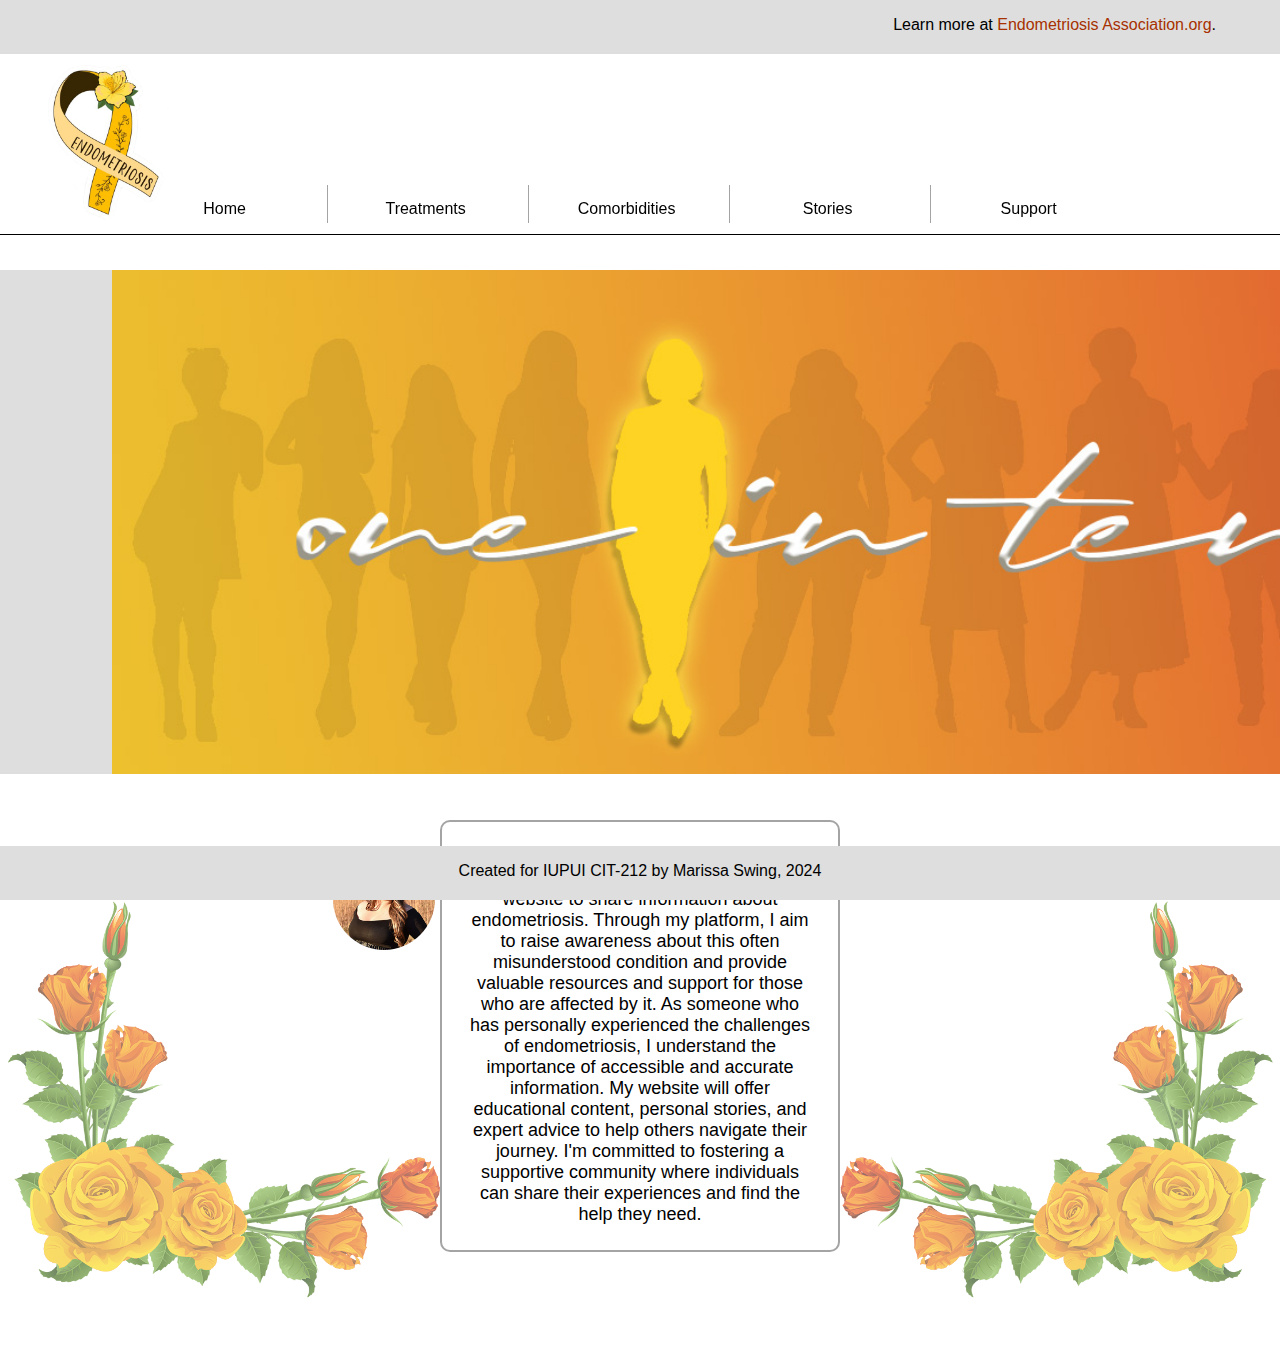
<file: index.html>
<!DOCTYPE html>
<html lang="en">
<head>
    <meta charset="UTF-8">
    <meta name="viewport" content="width=device-width, initial-scale=1.0">
    <title>Endometriosis</title>
    <link rel="stylesheet" href="endo.css">
    <script src="endoscript.js" defer></script>
    <script src="lib/jquery-3.7.1.js"></script>
</head>
<body>

    <div id="top-bar">

        <p>Learn more at <a href="https://endometriosisassn.org/" alt="Link to Endometriosis Association.org">Endometriosis Association.org</a>.</p>

    </div>

    <header>

        <img src="img/logo.png" alt="Endometriosis ribbon" id="id-logo">

        <nav class="main-nav">

            <ul>

                <li style="text-align: center; border: none;"><a href="index.html" alt="Home page link">Home</a></li>
                <li style="text-align: center"><a href="treatments.html" alt="Treatments page link">Treatments</a></li>
                <li style="text-align: center"><a href="comorb.html" alt="Comorbidities page link">Comorbidities</a></li>
                <li style="text-align: center"><a href="stories.html" alt="Stories page link">Stories</a></li>
                <li style="text-align: center"><a href="support.html" alt="Support page link">Support</a></li>

            </ul>

        </nav>

    </header>

    <section id="banners">

        <img src="img/banner.jpg" alt="1 in 10 banner" id="top-banner">
        <img src="img/banner2.jpg" alt="Pain is not normal banner" id="not-normal">

    </section>

    <div id="background"></div>

    <section id="get-to-know-me">

        <img src="img/people/mswing.jpg" alt="Marissa Swing" class="profile">

        <p class="details">I'm Marissa Swing, a dedicated advocate for women's health, and I'm creating this website to share information about endometriosis. Through my platform, I aim to raise awareness about this often misunderstood condition and provide valuable resources and support for those who are affected by it. As someone who has personally experienced the challenges of endometriosis, I understand the importance of accessible and accurate information. My website will offer educational content, personal stories, and expert advice to help others navigate their journey. I'm committed to fostering a supportive community where individuals can share their experiences and find the help they need.</p>

        <img src="img/roses-clipart.png" alt="yellow rose background" class="left-back">

        <img src="img/roses-clipart-right.png" alt="yellow rose background" class="right-back">

    </section>

    <footer>

        <p>Created for IUPUI CIT-212 by Marissa Swing, 2024</p>

    </footer>
    
</body>
</html>
</file>
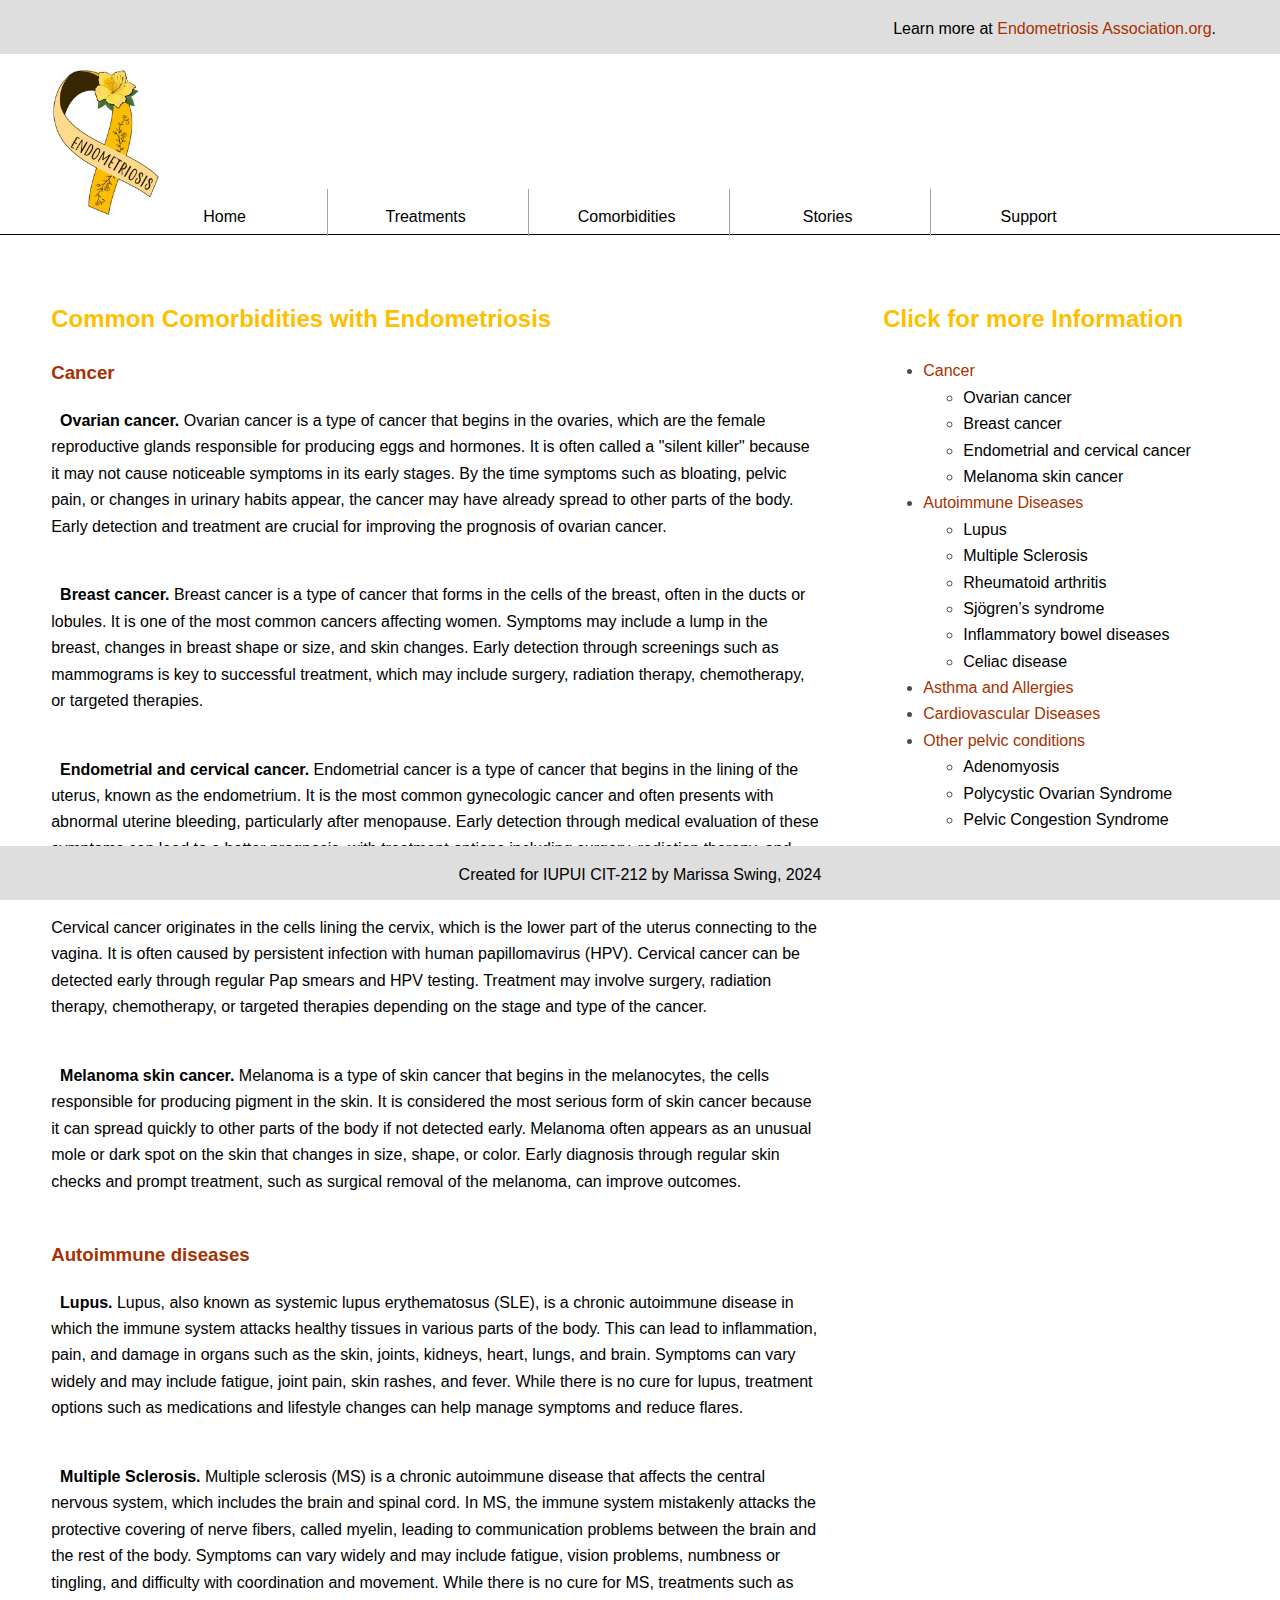
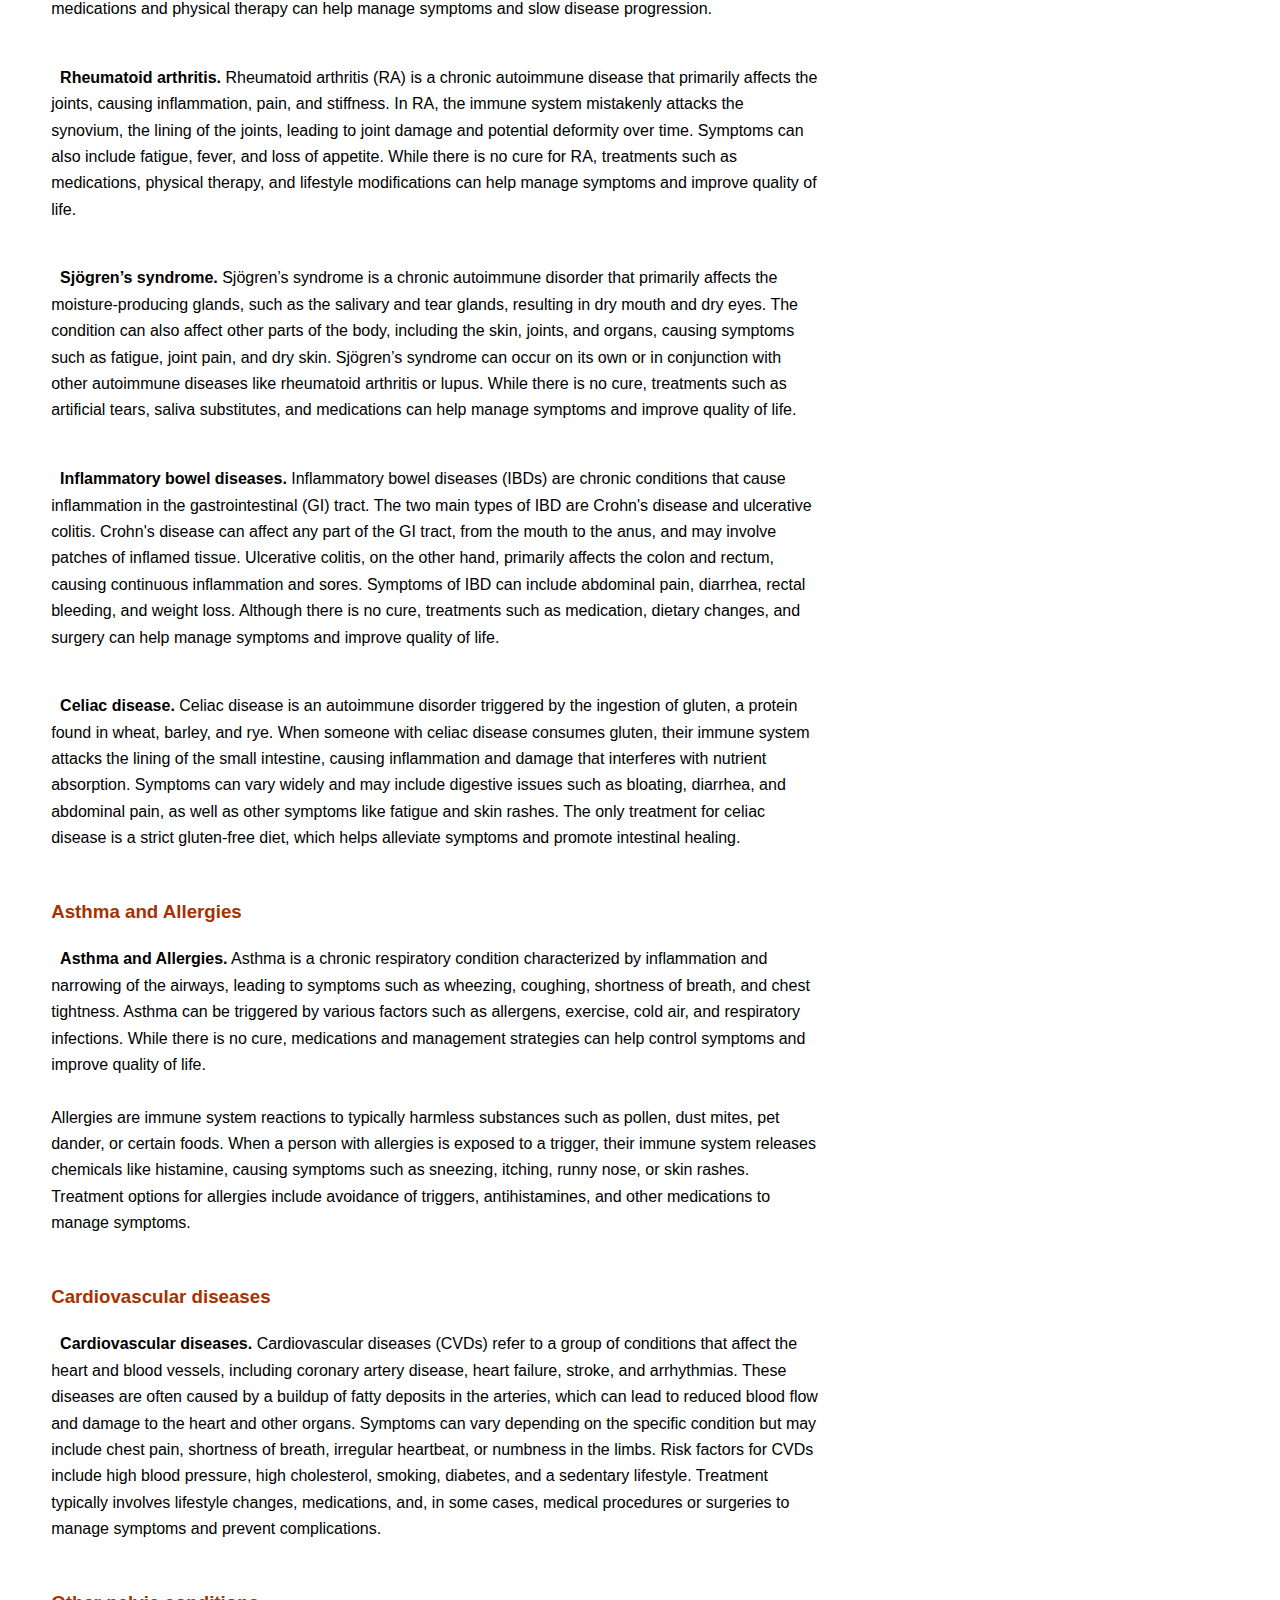
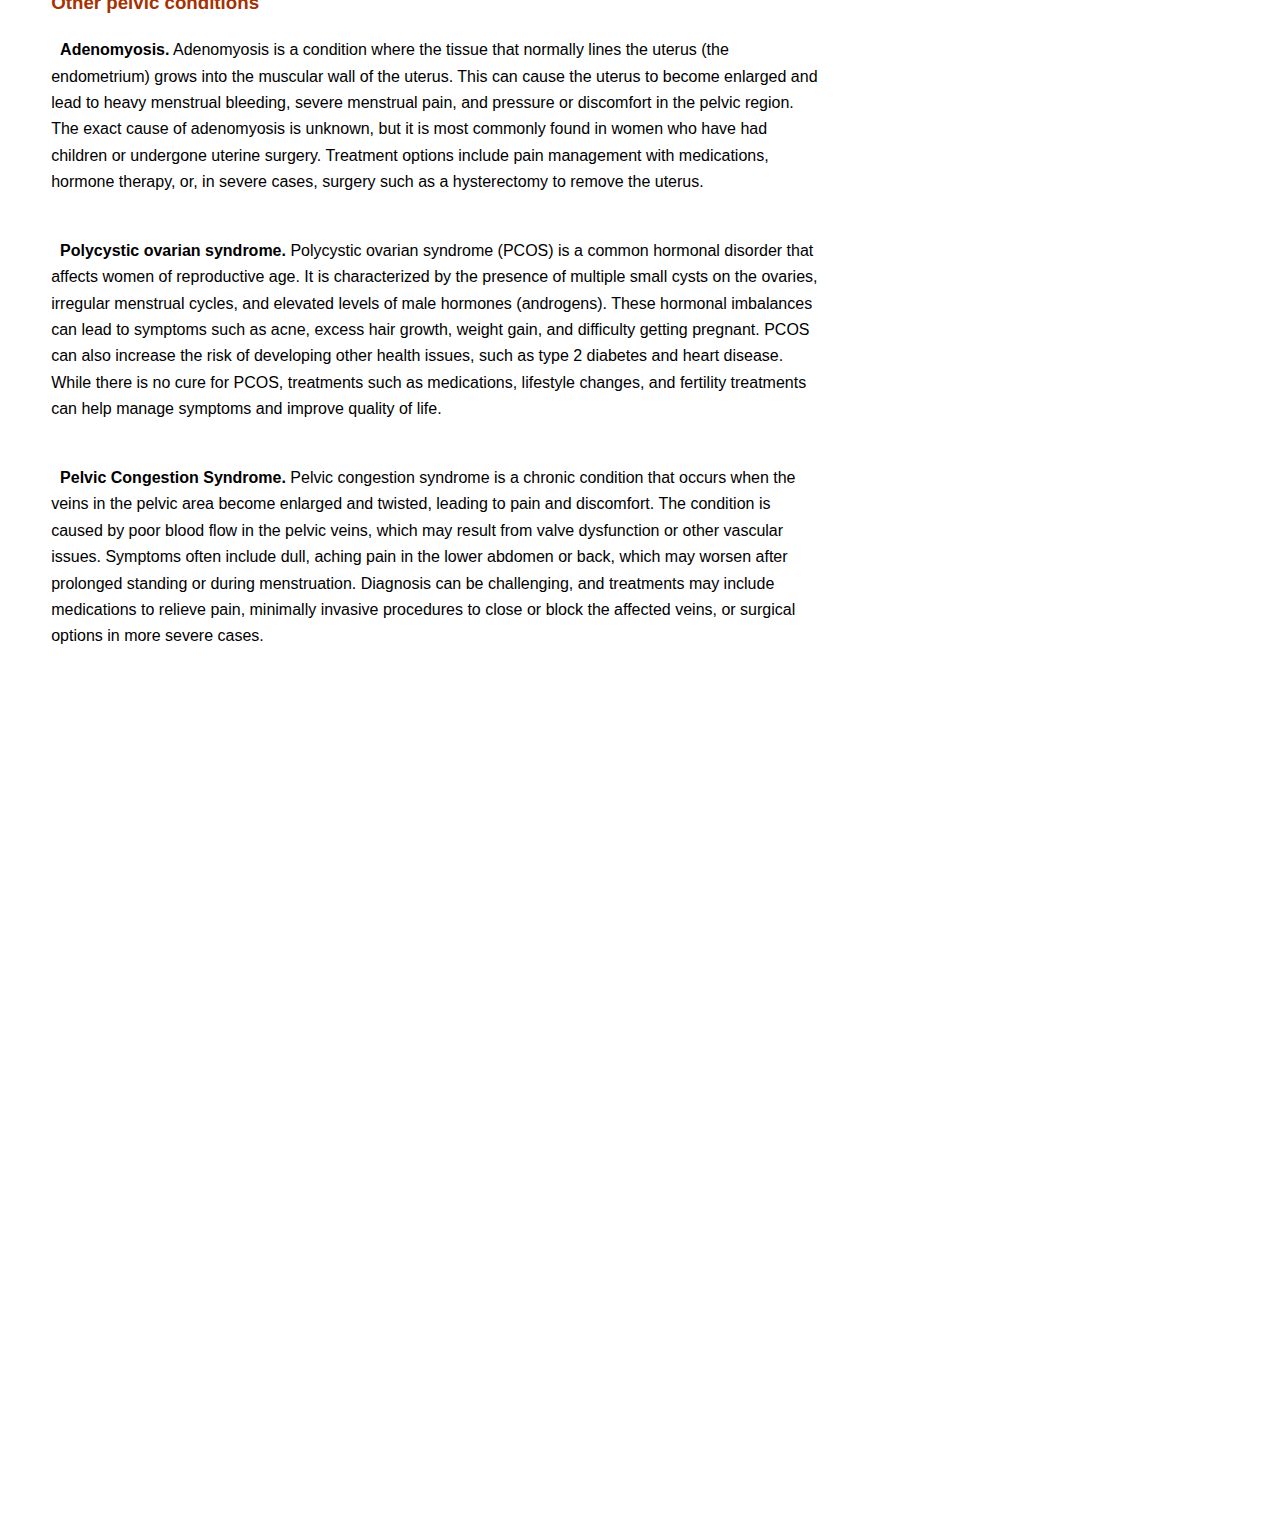
<file: comorb.html>
<!DOCTYPE html>
<html lang="en">
<head>
    <meta charset="UTF-8">
    <meta name="viewport" content="width=device-width, initial-scale=1.0">
    <title>Endometriosis</title>
    <link rel="stylesheet" href="endo.css">
    <script src="endoscript.js" defer></script>
    <script src="lib/jquery-3.7.1.js"></script>
    <style>

        body {

            line-height: 1.65;

        }

    </style>
</head>
<body>

    <div id="top-bar">

        <p>Learn more at <a href="https://endometriosisassn.org/" alt="Link to Endometriosis Association.org">Endometriosis Association.org</a>.</p>

    </div>

    <header>

        <img src="img/logo.png" alt="Endometriosis ribbon" id="id-logo">

        <nav class="main-nav">

            <ul>

                <li style="text-align: center; border: none;"><a href="index.html" alt="Home page link">Home</a></li>
                <li style="text-align: center"><a href="treatments.html" alt="Treatments page link">Treatments</a></li>
                <li style="text-align: center"><a href="comorb.html" alt="Comorbidities page link">Comorbidities</a></li>
                <li style="text-align: center"><a href="stories.html" alt="Stories page link">Stories</a></li>
                <li style="text-align: center"><a href="support.html" alt="Support page link">Support</a></li>

            </ul>

        </nav>

    </header>

    <section id="info-section">

        <article class="information">

            <h2 class="main-art-head">Common Comorbidities with Endometriosis</h2>

            <h3 class="info-head" id="cancer">Cancer</h3>

            <p id="a">&nbsp;&nbsp;<b>Ovarian cancer.</b> Ovarian cancer is a type of cancer that begins in the ovaries, which are the female reproductive glands responsible for producing eggs and hormones. It is often called a "silent killer" because it may not cause noticeable symptoms in its early stages. By the time symptoms such as bloating, pelvic pain, or changes in urinary habits appear, the cancer may have already spread to other parts of the body. Early detection and treatment are crucial for improving the prognosis of ovarian cancer.<br><br></p>
            <p id="b">&nbsp;&nbsp;<b>Breast cancer.</b> Breast cancer is a type of cancer that forms in the cells of the breast, often in the ducts or lobules. It is one of the most common cancers affecting women. Symptoms may include a lump in the breast, changes in breast shape or size, and skin changes. Early detection through screenings such as mammograms is key to successful treatment, which may include surgery, radiation therapy, chemotherapy, or targeted therapies.<br><br></p>
            <p id="c">&nbsp;&nbsp;<b>Endometrial and cervical cancer.</b> Endometrial cancer is a type of cancer that begins in the lining of the uterus, known as the endometrium. It is the most common gynecologic cancer and often presents with abnormal uterine bleeding, particularly after menopause. Early detection through medical evaluation of these symptoms can lead to a better prognosis, with treatment options including surgery, radiation therapy, and hormone therapy.<br>
                
                <br>Cervical cancer originates in the cells lining the cervix, which is the lower part of the uterus connecting to the vagina. It is often caused by persistent infection with human papillomavirus (HPV). Cervical cancer can be detected early through regular Pap smears and HPV testing. Treatment may involve surgery, radiation therapy, chemotherapy, or targeted therapies depending on the stage and type of the cancer.<br><br></p>
            
            <p id="d">&nbsp;&nbsp;<b>Melanoma skin cancer.</b> Melanoma is a type of skin cancer that begins in the melanocytes, the cells responsible for producing pigment in the skin. It is considered the most serious form of skin cancer because it can spread quickly to other parts of the body if not detected early. Melanoma often appears as an unusual mole or dark spot on the skin that changes in size, shape, or color. Early diagnosis through regular skin checks and prompt treatment, such as surgical removal of the melanoma, can improve outcomes.<br><br></p>

            <h3 class="info-head" id="autoimm">Autoimmune diseases</h3>

            <p id="e">&nbsp;&nbsp;<b>Lupus.</b> Lupus, also known as systemic lupus erythematosus (SLE), is a chronic autoimmune disease in which the immune system attacks healthy tissues in various parts of the body. This can lead to inflammation, pain, and damage in organs such as the skin, joints, kidneys, heart, lungs, and brain. Symptoms can vary widely and may include fatigue, joint pain, skin rashes, and fever. While there is no cure for lupus, treatment options such as medications and lifestyle changes can help manage symptoms and reduce flares.<br><br></p>
            <p id="f">&nbsp;&nbsp;<b>Multiple Sclerosis.</b> Multiple sclerosis (MS) is a chronic autoimmune disease that affects the central nervous system, which includes the brain and spinal cord. In MS, the immune system mistakenly attacks the protective covering of nerve fibers, called myelin, leading to communication problems between the brain and the rest of the body. Symptoms can vary widely and may include fatigue, vision problems, numbness or tingling, and difficulty with coordination and movement. While there is no cure for MS, treatments such as medications and physical therapy can help manage symptoms and slow disease progression.<br><br></p>
            <p id="g">&nbsp;&nbsp;<b>Rheumatoid arthritis.</b> Rheumatoid arthritis (RA) is a chronic autoimmune disease that primarily affects the joints, causing inflammation, pain, and stiffness. In RA, the immune system mistakenly attacks the synovium, the lining of the joints, leading to joint damage and potential deformity over time. Symptoms can also include fatigue, fever, and loss of appetite. While there is no cure for RA, treatments such as medications, physical therapy, and lifestyle modifications can help manage symptoms and improve quality of life.<br><br></p>
            <p id="h">&nbsp;&nbsp;<b>Sjögren’s syndrome.</b> Sjögren’s syndrome is a chronic autoimmune disorder that primarily affects the moisture-producing glands, such as the salivary and tear glands, resulting in dry mouth and dry eyes. The condition can also affect other parts of the body, including the skin, joints, and organs, causing symptoms such as fatigue, joint pain, and dry skin. Sjögren’s syndrome can occur on its own or in conjunction with other autoimmune diseases like rheumatoid arthritis or lupus. While there is no cure, treatments such as artificial tears, saliva substitutes, and medications can help manage symptoms and improve quality of life.<br><br></p>
            <p id="i">&nbsp;&nbsp;<b>Inflammatory bowel diseases.</b> Inflammatory bowel diseases (IBDs) are chronic conditions that cause inflammation in the gastrointestinal (GI) tract. The two main types of IBD are Crohn's disease and ulcerative colitis. Crohn's disease can affect any part of the GI tract, from the mouth to the anus, and may involve patches of inflamed tissue. Ulcerative colitis, on the other hand, primarily affects the colon and rectum, causing continuous inflammation and sores. Symptoms of IBD can include abdominal pain, diarrhea, rectal bleeding, and weight loss. Although there is no cure, treatments such as medication, dietary changes, and surgery can help manage symptoms and improve quality of life.<br><br></p>
            <p id="j">&nbsp;&nbsp;<b>Celiac disease.</b> Celiac disease is an autoimmune disorder triggered by the ingestion of gluten, a protein found in wheat, barley, and rye. When someone with celiac disease consumes gluten, their immune system attacks the lining of the small intestine, causing inflammation and damage that interferes with nutrient absorption. Symptoms can vary widely and may include digestive issues such as bloating, diarrhea, and abdominal pain, as well as other symptoms like fatigue and skin rashes. The only treatment for celiac disease is a strict gluten-free diet, which helps alleviate symptoms and promote intestinal healing.<br><br></p>

            <h3 class="info-head" id="asthall">Asthma and Allergies</h3>

            <p>&nbsp;&nbsp;<b>Asthma and Allergies.</b> Asthma is a chronic respiratory condition characterized by inflammation and narrowing of the airways, leading to symptoms such as wheezing, coughing, shortness of breath, and chest tightness. Asthma can be triggered by various factors such as allergens, exercise, cold air, and respiratory infections. While there is no cure, medications and management strategies can help control symptoms and improve quality of life.<br>

                <br>Allergies are immune system reactions to typically harmless substances such as pollen, dust mites, pet dander, or certain foods. When a person with allergies is exposed to a trigger, their immune system releases chemicals like histamine, causing symptoms such as sneezing, itching, runny nose, or skin rashes. Treatment options for allergies include avoidance of triggers, antihistamines, and other medications to manage symptoms.<br><br></p>

            <h3 class="info-head" id="cardio">Cardiovascular diseases</h3>

            <p>&nbsp;&nbsp;<b>Cardiovascular diseases.</b> Cardiovascular diseases (CVDs) refer to a group of conditions that affect the heart and blood vessels, including coronary artery disease, heart failure, stroke, and arrhythmias. These diseases are often caused by a buildup of fatty deposits in the arteries, which can lead to reduced blood flow and damage to the heart and other organs. Symptoms can vary depending on the specific condition but may include chest pain, shortness of breath, irregular heartbeat, or numbness in the limbs. Risk factors for CVDs include high blood pressure, high cholesterol, smoking, diabetes, and a sedentary lifestyle. Treatment typically involves lifestyle changes, medications, and, in some cases, medical procedures or surgeries to manage symptoms and prevent complications.<br><br></p>

            <h3 class="info-head" id="pelvicother">Other pelvic conditions</h3>

            <p id="k">&nbsp;&nbsp;<b>Adenomyosis.</b> Adenomyosis is a condition where the tissue that normally lines the uterus (the endometrium) grows into the muscular wall of the uterus. This can cause the uterus to become enlarged and lead to heavy menstrual bleeding, severe menstrual pain, and pressure or discomfort in the pelvic region. The exact cause of adenomyosis is unknown, but it is most commonly found in women who have had children or undergone uterine surgery. Treatment options include pain management with medications, hormone therapy, or, in severe cases, surgery such as a hysterectomy to remove the uterus.<br><br></p>
            <p id="l">&nbsp;&nbsp;<b>Polycystic ovarian syndrome.</b> Polycystic ovarian syndrome (PCOS) is a common hormonal disorder that affects women of reproductive age. It is characterized by the presence of multiple small cysts on the ovaries, irregular menstrual cycles, and elevated levels of male hormones (androgens). These hormonal imbalances can lead to symptoms such as acne, excess hair growth, weight gain, and difficulty getting pregnant. PCOS can also increase the risk of developing other health issues, such as type 2 diabetes and heart disease. While there is no cure for PCOS, treatments such as medications, lifestyle changes, and fertility treatments can help manage symptoms and improve quality of life.<br><br></p>
            <p id="m">&nbsp;&nbsp;<b>Pelvic Congestion Syndrome.</b> Pelvic congestion syndrome is a chronic condition that occurs when the veins in the pelvic area become enlarged and twisted, leading to pain and discomfort. The condition is caused by poor blood flow in the pelvic veins, which may result from valve dysfunction or other vascular issues. Symptoms often include dull, aching pain in the lower abdomen or back, which may worsen after prolonged standing or during menstruation. Diagnosis can be challenging, and treatments may include medications to relieve pain, minimally invasive procedures to close or block the affected veins, or surgical options in more severe cases.<br><br></p>

        </article>

        <aside class="linked-lists">

            <h2 class="main-art-head">Click for more Information</h2>
    
            <ul class="main-list">
    
                <li><a href="#cancer" class="red-links">Cancer</a></li>
                    <ul class="sub-list">
    
                        <li><a href="#a" class="black-links">Ovarian cancer</a></li>
    
                        <li><a href="#b" class="black-links">Breast cancer</a></li>

                        <li><a href="#c" class="black-links">Endometrial and cervical cancer</a></li>
    
                        <li><a href="#d" class="black-links">Melanoma skin cancer</a></li>
    
                    </ul>
    
                <li><a href="#autoimm" class="red-links">Autoimmune Diseases</a></li>
                    <ul class="sub-list">
    
                        <li><a href="#e" class="black-links">Lupus</a></li>
    
                        <li><a href="#f" class="black-links">Multiple Sclerosis</a></li>
    
                        <li><a href="#g" class="black-links">Rheumatoid arthritis</a></li>

                        <li><a href="#h" class="black-links">Sjögren’s syndrome</a></li>
    
                        <li><a href="#i" class="black-links">Inflammatory bowel diseases</a></li>
    
                        <li><a href="#j" class="black-links">Celiac disease</a></li>
    
                    </ul>
    
                <li><a href="#asthall" class="red-links">Asthma and Allergies</a></li>
    
                <li><a href="#cardio" class="red-links">Cardiovascular Diseases</a></li>

                <li><a href="#pelvicother" class="red-links">Other pelvic conditions</a></li>
                    <ul class="sub-list">

                        <li><a href="#k" class="black-links">Adenomyosis</a></li>

                        <li><a href="#l" class="black-links">Polycystic Ovarian Syndrome</a></li>

                        <li><a href="#m" class="black-links">Pelvic Congestion Syndrome</a></li>

                    </ul>
    
            </ul>
    
        </aside>
    
        <button onclick="topFunction()" id="topBtn" title="Go to top">Back to Top</button>

    </section>

    <footer>

        <p>Created for IUPUI CIT-212 by Marissa Swing, 2024</p>

    </footer>

    <script>

        let topButton = document.getElementById("topBtn");

        window.onscroll = function() {scrollFunction()};

        function scrollFunction() {
            if (document.body.scrollTop > 300 || document.documentElement.scrollTop > 300) {
                topButton.style.display = "block";
            } else {
                topButton.style.display = "none";
            }
        }

        function topFunction() {
            document.body.scrollTop = 0;
            document.documentElement.scrollTop = 0;
        }

    </script>
    
</body>
</html>
</file>
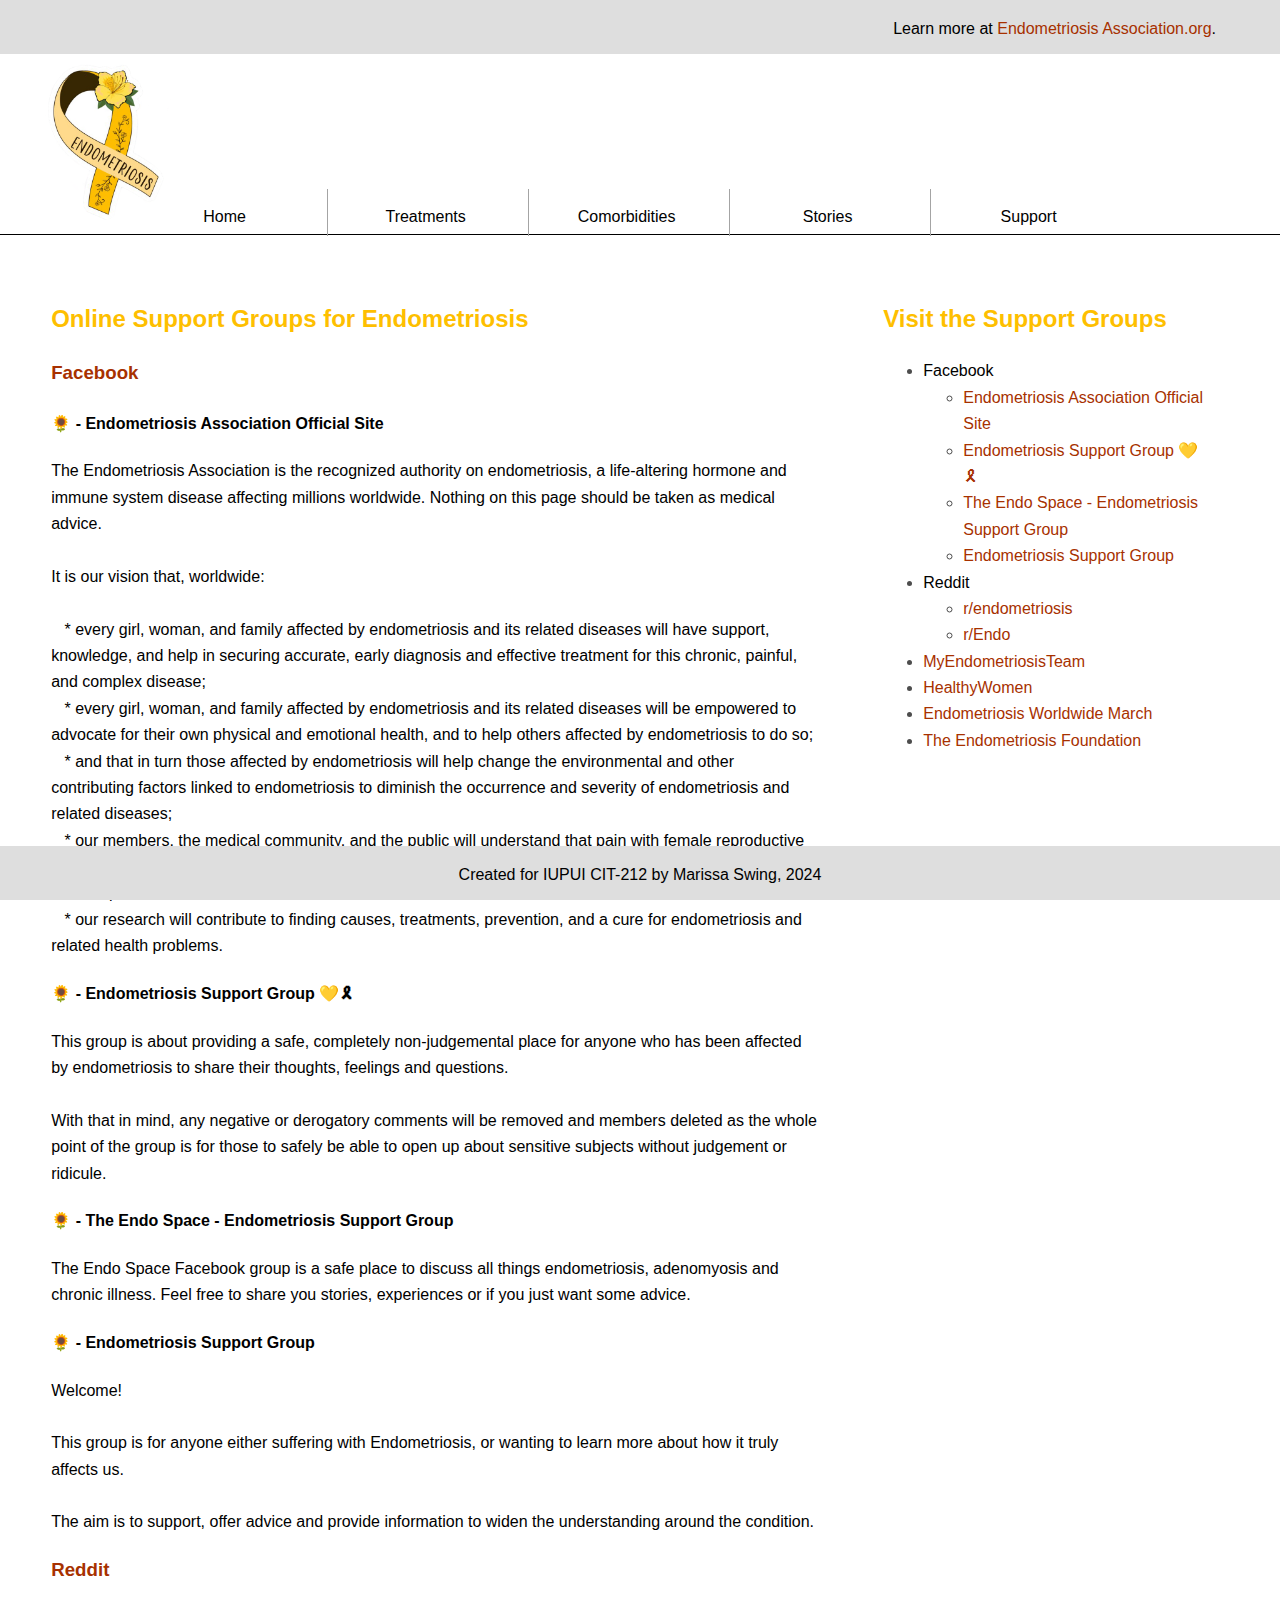
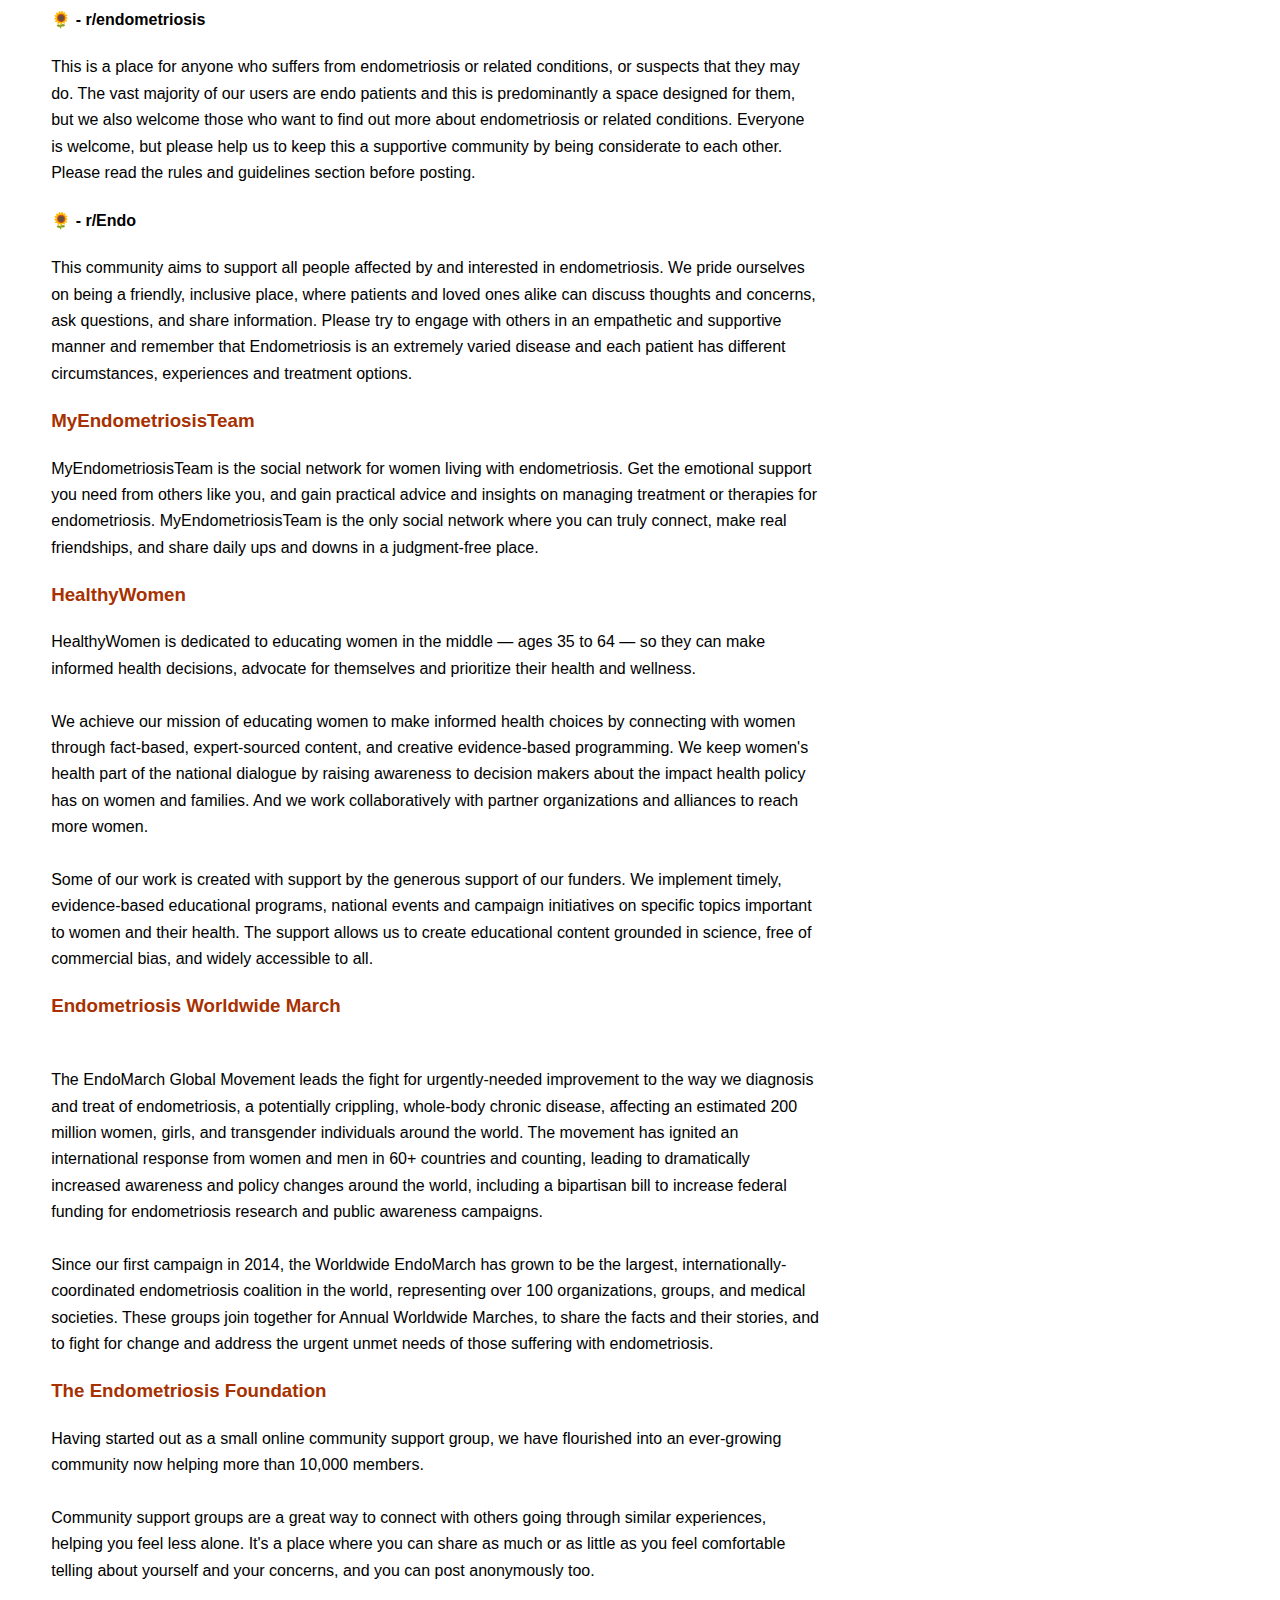
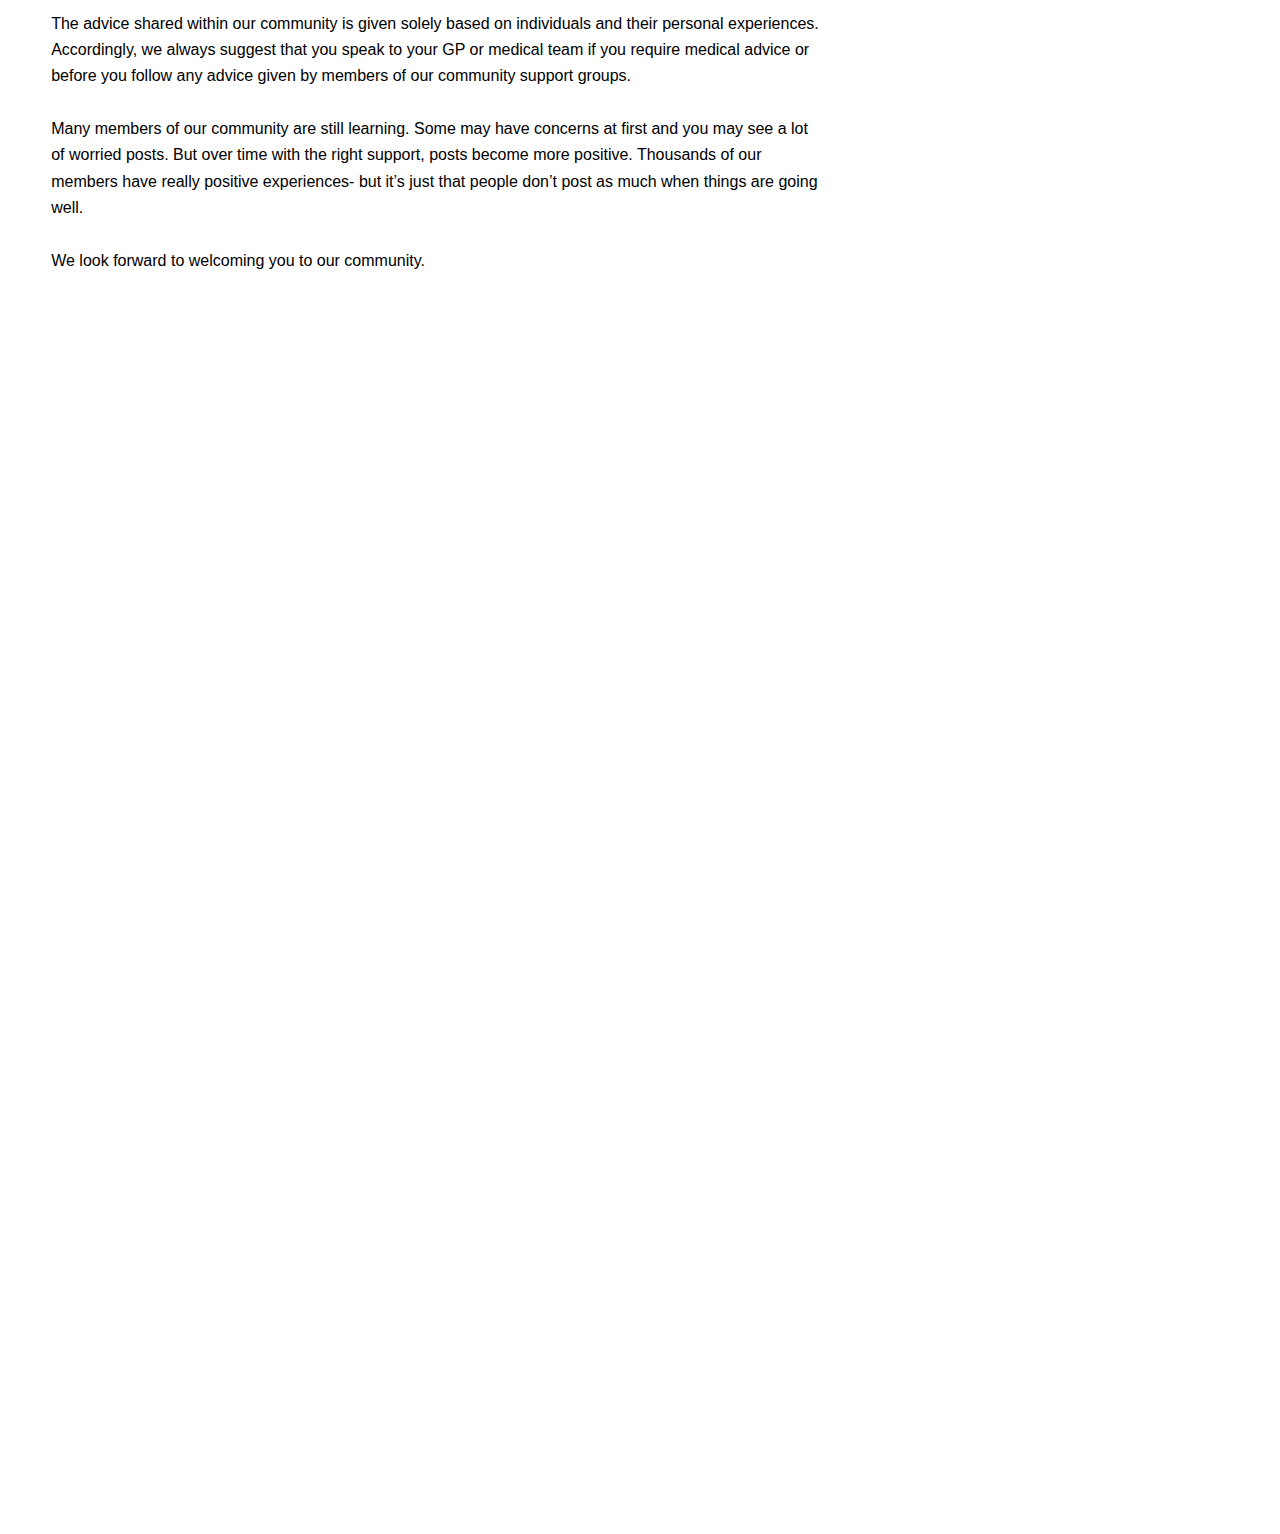
<file: support.html>
<!DOCTYPE html>
<html lang="en">
<head>
    <meta charset="UTF-8">
    <meta name="viewport" content="width=device-width, initial-scale=1.0">
    <title>Endometriosis</title>
    <link rel="stylesheet" href="endo.css">
    <script src="endoscript.js" defer></script>
    <script src="lib/jquery-3.7.1.js"></script>
    <style>

        body {

            line-height: 1.65;

        }

    </style>
</head>
<body>

    <div id="top-bar">

        <p>Learn more at <a href="https://endometriosisassn.org/" alt="Link to Endometriosis Association.org">Endometriosis Association.org</a>.</p>

    </div>

    <header>

        <img src="img/logo.png" alt="Endometriosis ribbon" id="id-logo">

        <nav class="main-nav">

            <ul>

                <li style="text-align: center; border: none;"><a href="index.html" alt="Home page link">Home</a></li>
                <li style="text-align: center"><a href="treatments.html" alt="Treatments page link">Treatments</a></li>
                <li style="text-align: center"><a href="comorb.html" alt="Comorbidities page link">Comorbidities</a></li>
                <li style="text-align: center"><a href="stories.html" alt="Stories page link">Stories</a></li>
                <li style="text-align: center"><a href="support.html" alt="Support page link">Support</a></li>

            </ul>

        </nav>

    </header>

    <section id="info-section">

        <article class="information">

            <h2 class="main-art-head">Online Support Groups for Endometriosis</h2>

                <h3 class="info-head" id="facebook">Facebook</h3>

                    <h4>🌻 - Endometriosis Association Official Site</h4>

                        <p>The Endometriosis Association is the recognized authority on endometriosis, a life-altering hormone and immune system disease affecting millions worldwide. Nothing on this page should be taken as medical advice.
                            <br>
                            <br>
                            It is our vision that, worldwide:<br>
<br>&nbsp;&nbsp;&nbsp;* every girl, woman, and family affected by endometriosis and its related diseases will have support, knowledge, and help in securing accurate, early diagnosis and effective treatment for this chronic, painful, and complex disease;
<br>&nbsp;&nbsp;&nbsp;* every girl, woman, and family affected by endometriosis and its related diseases will be empowered to advocate for their own physical and emotional health, and to help others affected by endometriosis to do so;
<br>&nbsp;&nbsp;&nbsp;* and that in turn those affected by endometriosis will help change the environmental and other contributing factors linked to endometriosis to diminish the occurrence and severity of endometriosis and related diseases;
<br>&nbsp;&nbsp;&nbsp;* our members, the medical community, and the public will understand that pain with female reproductive function is not normal and that endometriosis is a systemic disease with associated immune, endocrine, and other aspects;
<br>&nbsp;&nbsp;&nbsp;* our research will contribute to finding causes, treatments, prevention, and a cure for endometriosis and related health problems.
                        <br>
                        </p>

                    <h4>🌻 - Endometriosis Support Group 💛🎗</h4>

                        <p>This group is about providing a safe, completely non-judgemental place for anyone who has been affected by endometriosis to share their thoughts, feelings and questions.<br>
                            <br>With that in mind, any negative or derogatory comments will be removed and members deleted as the whole point of the group is for those to safely be able to open up about sensitive subjects without judgement or ridicule.<br></p>

                    <h4>🌻 - The Endo Space - Endometriosis Support Group</h4>

                        <p>The Endo Space Facebook group is a safe place to discuss all things endometriosis, adenomyosis and chronic illness. Feel free to share you stories, experiences or if you just want some advice.</p>

                    <h4>🌻 - Endometriosis Support Group</h4>

                        <p>Welcome!<br>
                            <br>This group is for anyone either suffering with Endometriosis, or wanting to learn more about how it truly affects us.<br>
                            <br>The aim is to support, offer advice and provide information to widen the understanding around the condition.<br></p>
            
                <h3 class="info-head" id="reddit">Reddit</h3>

                    <h4>🌻 - r/endometriosis</h4>

                        <p>This is a place for anyone who suffers from endometriosis or related conditions, or suspects that they may do. The vast majority of our users are endo patients and this is predominantly a space designed for them, but we also welcome those who want to find out more about endometriosis or related conditions. Everyone is welcome, but please help us to keep this a supportive community by being considerate to each other. Please read the rules and guidelines section before posting.</p>

                    <h4>🌻 - r/Endo</h4>

                        <p>This community aims to support all people affected by and interested in endometriosis. We pride ourselves on being a friendly, inclusive place, where patients and loved ones alike can discuss thoughts and concerns, ask questions, and share information. Please try to engage with others in an empathetic and supportive manner and remember that Endometriosis is an extremely varied disease and each patient has different circumstances, experiences and treatment options.</p>

                <h3 class="info-head" id="endoTeam">MyEndometriosisTeam</h3>

                    <p>MyEndometriosisTeam is the social network for women living with endometriosis. Get the emotional support you need from others like you, and gain practical advice and insights on managing treatment or therapies for endometriosis. MyEndometriosisTeam is the only social network where you can truly connect, make real friendships, and share daily ups and downs in a judgment-free place.</p>

                <h3 class="info-head" id="healthWom">HealthyWomen</h3>

                    <p>HealthyWomen is dedicated to educating women in the middle — ages 35 to 64 — so they can make informed health decisions, advocate for themselves and prioritize their health and wellness.<br>
                    <br>We achieve our mission of educating women to make informed health choices by connecting with women through fact-based, expert-sourced content, and creative evidence-based programming. We keep women's health part of the national dialogue by raising awareness to decision makers about the impact health policy has on women and families. And we work collaboratively with partner organizations and alliances to reach more women.<br>

                    <br>Some of our work is created with support by the generous support of our funders. We implement timely, evidence-based educational programs, national events and campaign initiatives on specific topics important to women and their health. The support allows us to create educational content grounded in science, free of commercial bias, and widely accessible to all.<br></p>

                <h3 class="info-head" id="march">Endometriosis Worldwide March</h3>

                    <p><br>The EndoMarch Global Movement leads the fight for urgently-needed improvement to the way we diagnosis and treat of endometriosis, a potentially crippling, whole-body chronic disease, affecting an estimated 200 million women, girls, and transgender individuals around the world. The movement has ignited an international response from women and men in 60+ countries and counting, leading to dramatically increased awareness and policy changes around the world, including a bipartisan bill to increase federal funding for endometriosis research and public awareness campaigns.<br>

                        <br>Since our first campaign in 2014, the Worldwide EndoMarch has grown to be the largest, internationally-coordinated endometriosis coalition in the world, representing over 100 organizations, groups, and medical societies. These groups join together for Annual Worldwide Marches, to share the facts and their stories, and to fight for change and address the urgent unmet needs of those suffering with endometriosis.<br></p>

                <h3 class="info-head" id="endoFound">The Endometriosis Foundation</h3>

                    <p>Having started out as a small online community support group, we have flourished into an ever-growing community now helping more than 10,000 members.<br>

                    <br>Community support groups are a great way to connect with others going through similar experiences, helping you feel less alone. It's a place where you can share as much or as little as you feel comfortable telling about yourself and your concerns, and you can post anonymously too.<br>
                
                    <br>The advice shared within our community is given solely based on individuals and their personal experiences. Accordingly, we always suggest that you speak to your GP or medical team if you require medical advice or before you follow any advice given by members of our community support groups.<br>

                    <br>Many members of our community are still learning. Some may have concerns at first and you may see a lot of worried posts. But over time with the right support, posts become more positive. Thousands of our members have really positive experiences- but it’s just that people don’t post as much when things are going well.<br>

                    <br>We look forward to welcoming you to our community.</p>

        </article>

        <aside class="linked-lists">

            <h2 class="main-art-head">Visit the Support Groups</h2>
    
            <ul class="main-list">

                <li>Facebook</li>
                    <ul class="sub-list">

                        <li><a href="https://www.facebook.com/EndoAssn/" alt="Endometriosis Association Official Facebook group" class="red-links" target="_blank">Endometriosis Association Official Site</a></li>
                        <li><a href="https://www.facebook.com/groups/258991498034471/" alt="Endometriosis Support Group Facebook" class="red-links" target="_blank">Endometriosis Support Group 💛🎗</a></li>
                        <li><a href="https://www.facebook.com/groups/291351975769242/" alt="The Endo Space - Endometriosis Support Group Facebook" class="red-links" target="_blank">The Endo Space - Endometriosis Support Group</a></li>
                        <li><a href="https://www.facebook.com/groups/1544139309184531/" alt="Endometriosis Support Group Facebook" class="red-links" target="_blank">Endometriosis Support Group</a></li>

                    </ul>
                <li>Reddit</li>
                    <ul class="sub-list">

                        <li><a href="https://www.reddit.com/r/endometriosis/" alt="r/endometriosis Reddit" class="red-links" target="_blank">r/endometriosis</a></li>
                        <li><a href="https://www.reddit.com/r/Endo/" alt="r/Endo Reddit" class="red-links" target="_blank">r/Endo</a></li>

                    </ul>
                <li><a href="https://www.myendometriosisteam.com/" alt="MyEndometriosisTeam site" class="red-links" target="_blank">MyEndometriosisTeam</a></li>
                <li><a href="https://www.healthywomen.org/" alt="HealthyWomen site" class="red-links" target="_blank">HealthyWomen</a></li>
                <li><a href="https://endomarch.org/" alt="Endometriosis Worldwide March site" class="red-links" target="_blank">Endometriosis Worldwide March</a></li>
                <li><a href="https://www.theendometriosisfoundation.org/join-our-community" alt="The Endometriosis Foundation site" class="red-links" target="_blank">The Endometriosis Foundation</a></li>

            </ul>

        </aside>

        <button onclick="topFunction()" id="topBtn" title="Go to top">Back to Top</button>

    </section>

    <footer>

        <p>Created for IUPUI CIT-212 by Marissa Swing, 2024</p>

    </footer>

    <script>

        let topButton = document.getElementById("topBtn");

        window.onscroll = function() {scrollFunction()};

        function scrollFunction() {
            if (document.body.scrollTop > 300 || document.documentElement.scrollTop > 300) {
                topButton.style.display = "block";
            } else {
                topButton.style.display = "none";
            }
        }

        function topFunction() {
            document.body.scrollTop = 0;
            document.documentElement.scrollTop = 0;
        }

    </script>
    
</body>
</html>
</file>
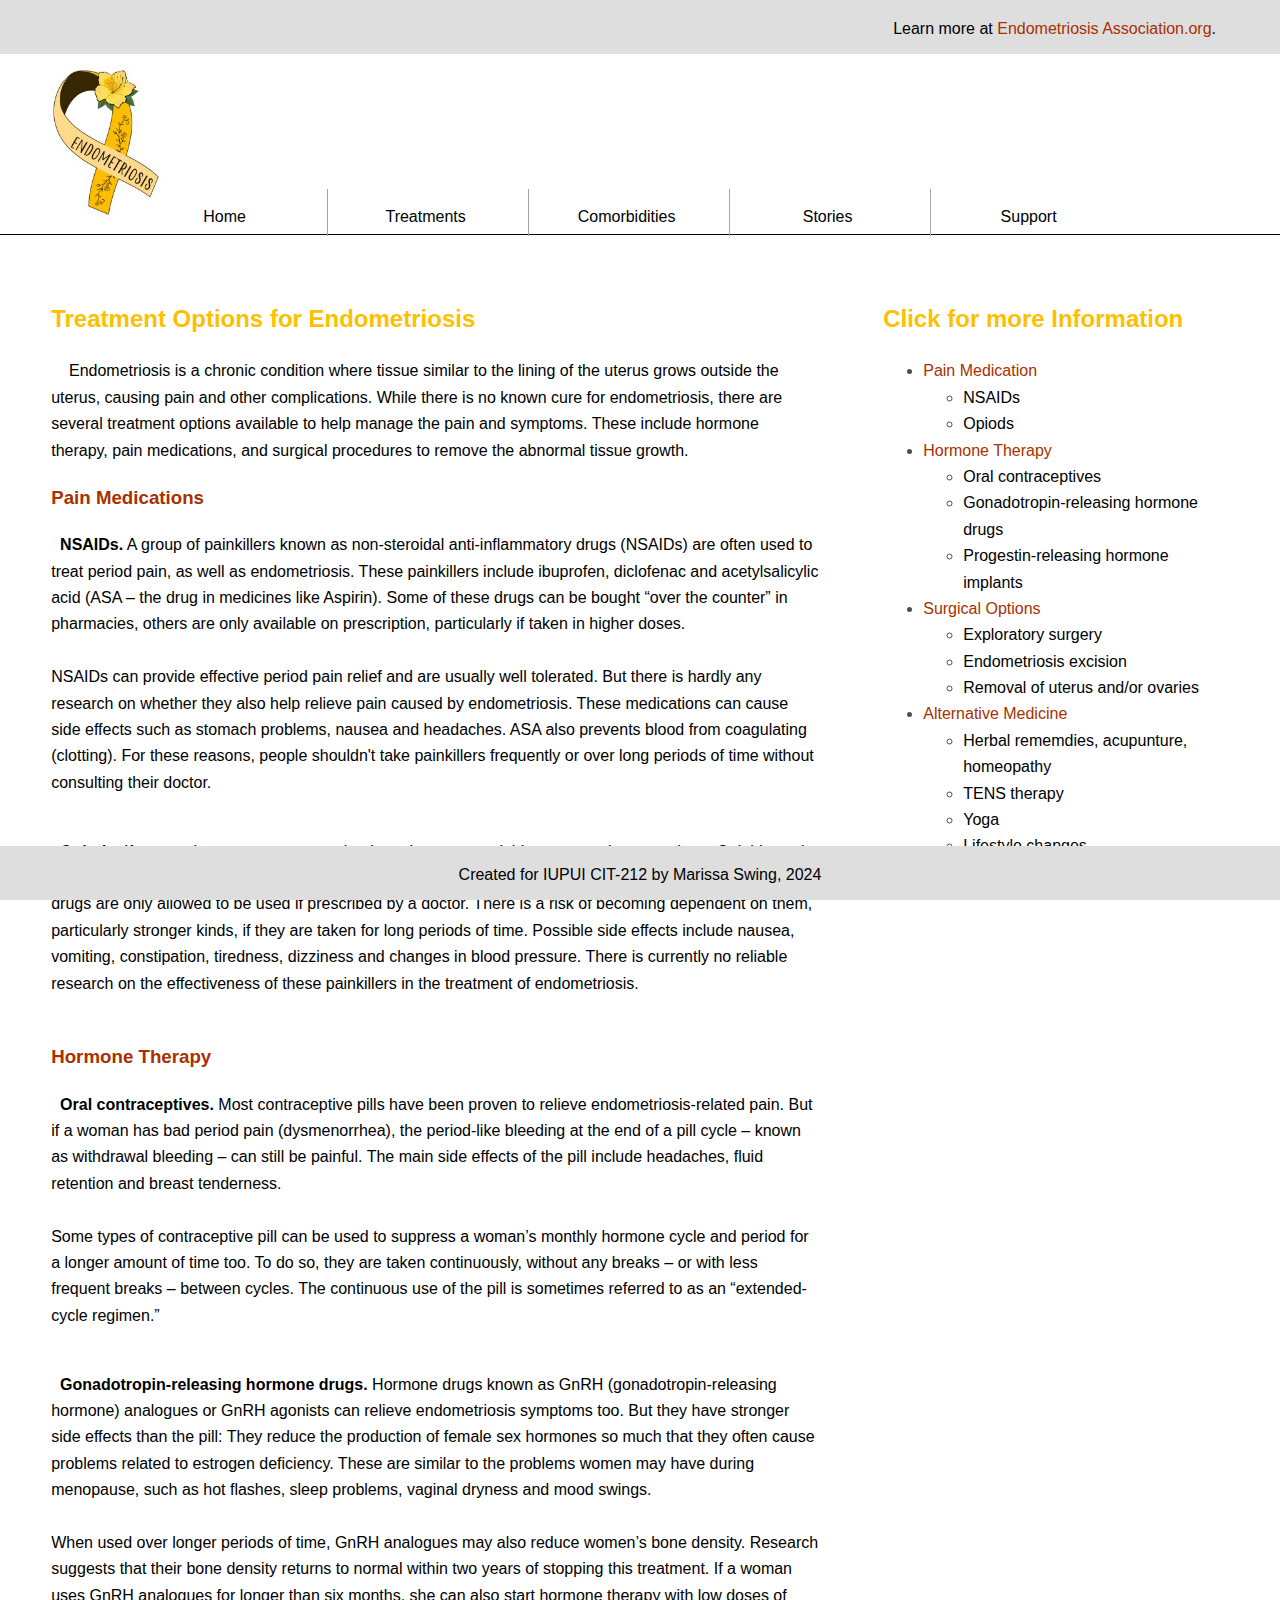
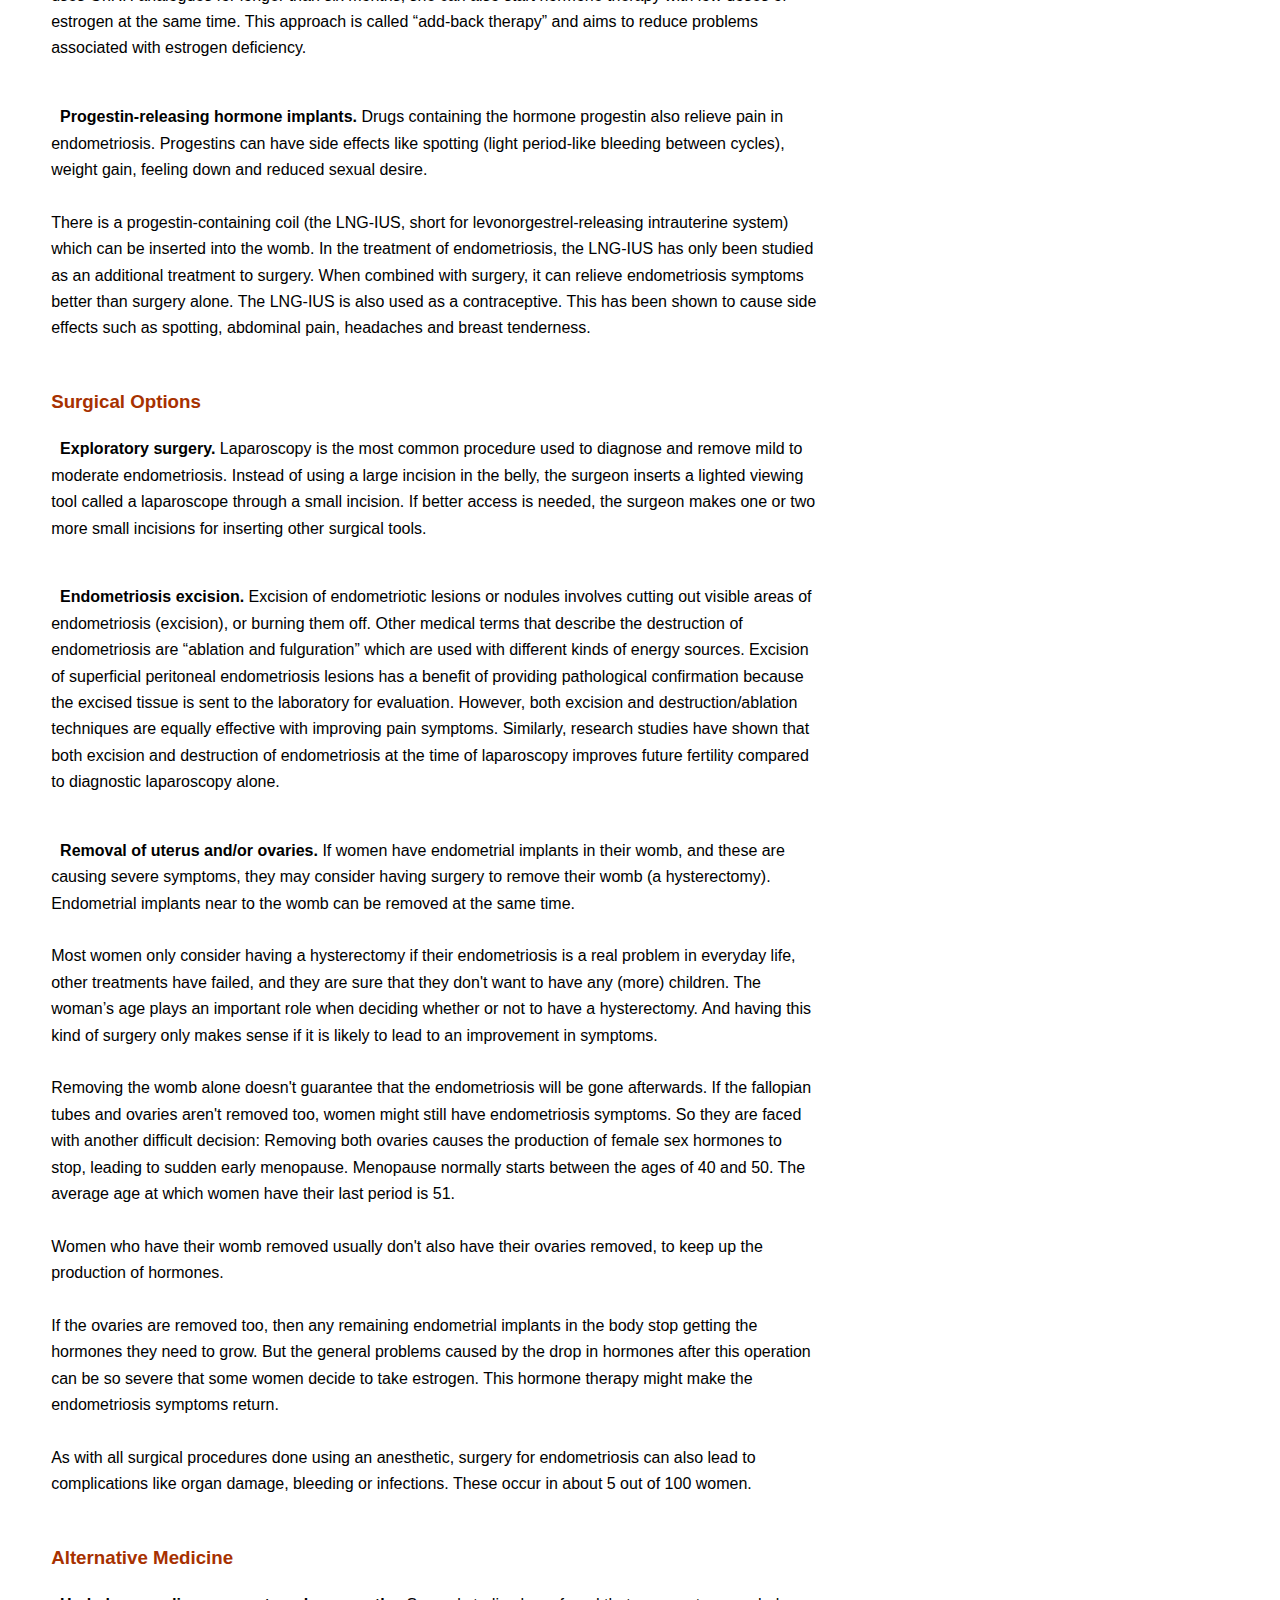
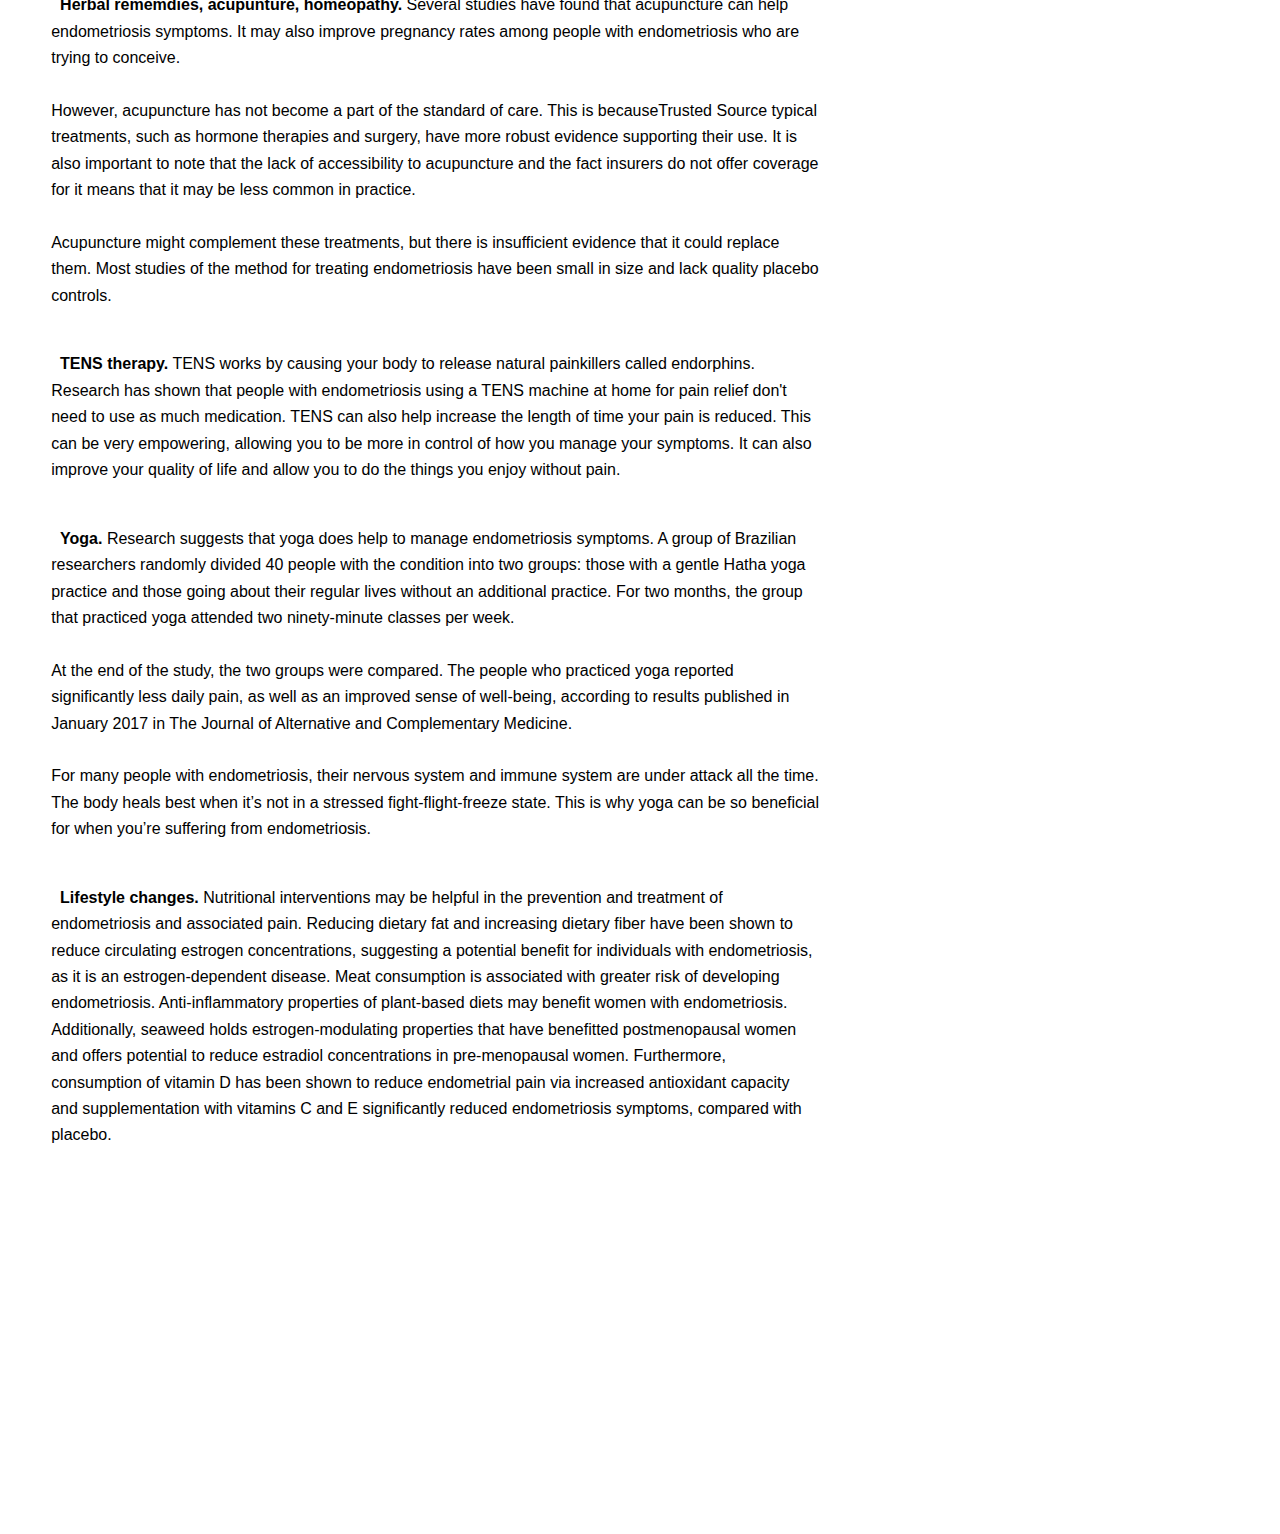
<file: treatments.html>
<!DOCTYPE html>
<html lang="en">
<head>
    <meta charset="UTF-8">
    <meta name="viewport" content="width=device-width, initial-scale=1.0">
    <title>Endometriosis</title>
    <link rel="stylesheet" href="endo.css">
    <script src="endoscript.js" defer></script>
    <script src="lib/jquery-3.7.1.js"></script>
    <style>

        body {

            line-height: 1.65;

        }

    </style>
</head>
<body>
    
    <div id="top-bar">

        <p>Learn more at <a href="https://endometriosisassn.org/" alt="Link to Endometriosis Association.org">Endometriosis Association.org</a>.</p>

    </div>

    <header>

        <img src="img/logo.png" alt="Endometriosis ribbon" id="id-logo">

        <nav class="main-nav">

            <ul>

                <li style="text-align: center; border: none;"><a href="index.html" alt="Home page link">Home</a></li>
                <li style="text-align: center"><a href="treatments.html" alt="Treatments page link">Treatments</a></li>
                <li style="text-align: center"><a href="comorb.html" alt="Comorbidities page link">Comorbidities</a></li>
                <li style="text-align: center"><a href="stories.html" alt="Stories page link">Stories</a></li>
                <li style="text-align: center"><a href="support.html" alt="Support page link">Support</a></li>

            </ul>

        </nav>

    </header>

    <section id="info-section">

    <article class="information">

        <h2 class="main-art-head">Treatment Options for Endometriosis</h2>

        <p>&nbsp;&nbsp;&nbsp;&nbsp;Endometriosis is a chronic condition where tissue similar to the lining of the uterus grows outside the uterus, causing pain and other complications. While there is no known cure for endometriosis, there are several treatment options available to help manage the pain and symptoms. These include hormone therapy, pain medications, and surgical procedures to remove the abnormal tissue growth.</p>

        <h3 class="info-head" id="pain-med">Pain Medications</h3>

            <p id="1">&nbsp;&nbsp;<b>NSAIDs.</b> A group of painkillers known as non-steroidal anti-inflammatory drugs (NSAIDs) are often used to treat period pain, as well as endometriosis. These painkillers include ibuprofen, diclofenac and acetylsalicylic acid (ASA – the drug in medicines like Aspirin). Some of these drugs can be bought “over the counter” in pharmacies, others are only available on prescription, particularly if taken in higher doses. <br><br> NSAIDs can provide effective period pain relief and are usually well tolerated. But there is hardly any research on whether they also help relieve pain caused by endometriosis. These medications can cause side effects such as stomach problems, nausea and headaches. ASA also prevents blood from coagulating (clotting). For these reasons, people shouldn't take painkillers frequently or over long periods of time without consulting their doctor.<br><br></p>
            <p id="2">&nbsp;&nbsp;<b>Opiods.</b> If women have more severe pain, drugs known as opioids are sometimes used too. Opioids act in a similar way to pain-relieving substances made in the body, influencing pain perception in the brain. These drugs are only allowed to be used if prescribed by a doctor. There is a risk of becoming dependent on them, particularly stronger kinds, if they are taken for long periods of time. Possible side effects include nausea, vomiting, constipation, tiredness, dizziness and changes in blood pressure. There is currently no reliable research on the effectiveness of these painkillers in the treatment of endometriosis.<br><br></p>

        <h3 class="info-head" id="hormone-ther">Hormone Therapy</h3>

            <p id="3">&nbsp;&nbsp;<b>Oral contraceptives.</b> Most contraceptive pills have been proven to relieve endometriosis-related pain. But if a woman has bad period pain (dysmenorrhea), the period-like bleeding at the end of a pill cycle – known as withdrawal bleeding – can still be painful. The main side effects of the pill include headaches, fluid retention and breast tenderness.<br><br>Some types of contraceptive pill can be used to suppress a woman’s monthly hormone cycle and period for a longer amount of time too. To do so, they are taken continuously, without any breaks – or with less frequent breaks – between cycles. The continuous use of the pill is sometimes referred to as an “extended-cycle regimen.”<br><br></p>
            <p id="4">&nbsp;&nbsp;<b>Gonadotropin-releasing hormone drugs.</b> Hormone drugs known as GnRH (gonadotropin-releasing hormone) analogues or GnRH agonists can relieve endometriosis symptoms too. But they have stronger side effects than the pill: They reduce the production of female sex hormones so much that they often cause problems related to estrogen deficiency. These are similar to the problems women may have during menopause, such as hot flashes, sleep problems, vaginal dryness and mood swings.<br><br>When used over longer periods of time, GnRH analogues may also reduce women’s bone density. Research suggests that their bone density returns to normal within two years of stopping this treatment. If a woman uses GnRH analogues for longer than six months, she can also start hormone therapy with low doses of estrogen at the same time. This approach is called “add-back therapy” and aims to reduce problems associated with estrogen deficiency.<br><br></p>
            <p id="5">&nbsp;&nbsp;<b>Progestin-releasing hormone implants.</b> Drugs containing the hormone progestin also relieve pain in endometriosis. Progestins can have side effects like spotting (light period-like bleeding between cycles), weight gain, feeling down and reduced sexual desire.<br><br>There is a progestin-containing coil (the LNG-IUS, short for levonorgestrel-releasing intrauterine system) which can be inserted into the womb. In the treatment of endometriosis, the LNG-IUS has only been studied as an additional treatment to surgery. When combined with surgery, it can relieve endometriosis symptoms better than surgery alone. The LNG-IUS is also used as a contraceptive. This has been shown to cause side effects such as spotting, abdominal pain, headaches and breast tenderness.<br><br></p>

        <h3 class="info-head" id="surgery">Surgical Options</h3>

            <p id="6">&nbsp;&nbsp;<b>Exploratory surgery.</b> Laparoscopy is the most common procedure used to diagnose and remove mild to moderate endometriosis. Instead of using a large incision in the belly, the surgeon inserts a lighted viewing tool called a laparoscope through a small incision. If better access is needed, the surgeon makes one or two more small incisions for inserting other surgical tools.<br><br></p>
            <p id="7">&nbsp;&nbsp;<b>Endometriosis excision.</b> Excision of endometriotic lesions or nodules involves cutting out visible areas of endometriosis (excision), or burning them off. Other medical terms that describe the destruction of endometriosis are “ablation and fulguration” which are used with different kinds of energy sources. Excision of superficial peritoneal endometriosis lesions has a benefit of providing pathological confirmation because the excised tissue is sent to the laboratory for evaluation. However, both excision and destruction/ablation techniques are equally effective with improving pain symptoms. Similarly, research studies have shown that both excision and destruction of endometriosis at the time of laparoscopy improves future fertility compared to diagnostic laparoscopy alone.<br><br></p>
            <p id="8">&nbsp;&nbsp;<b>Removal of uterus and/or ovaries.</b> If women have endometrial implants in their womb, and these are causing severe symptoms, they may consider having surgery to remove their womb (a hysterectomy). Endometrial implants near to the womb can be removed at the same time.<br>

                <br>Most women only consider having a hysterectomy if their endometriosis is a real problem in everyday life, other treatments have failed, and they are sure that they don't want to have any (more) children. The woman’s age plays an important role when deciding whether or not to have a hysterectomy. And having this kind of surgery only makes sense if it is likely to lead to an improvement in symptoms.<br>
                
                <br>Removing the womb alone doesn't guarantee that the endometriosis will be gone afterwards. If the fallopian tubes and ovaries aren't removed too, women might still have endometriosis symptoms. So they are faced with another difficult decision: Removing both ovaries causes the production of female sex hormones to stop, leading to sudden early menopause. Menopause normally starts between the ages of 40 and 50. The average age at which women have their last period is 51.<br>
                
                <br>Women who have their womb removed usually don't also have their ovaries removed, to keep up the production of hormones.<br>
                
                <br>If the ovaries are removed too, then any remaining endometrial implants in the body stop getting the hormones they need to grow. But the general problems caused by the drop in hormones after this operation can be so severe that some women decide to take estrogen. This hormone therapy might make the endometriosis symptoms return.<br>
                
                <br>As with all surgical procedures done using an anesthetic, surgery for endometriosis can also lead to complications like organ damage, bleeding or infections. These occur in about 5 out of 100 women.<br><br></p>

        <h3 class="info-head" id="alt-med">Alternative Medicine</h3>

            <p id="9">&nbsp;&nbsp;<b>Herbal rememdies, acupunture, homeopathy.</b> Several studies have found that acupuncture can help endometriosis symptoms. It may also improve pregnancy rates among people with endometriosis who are trying to conceive.<br>

                <br>However, acupuncture has not become a part of the standard of care. This is becauseTrusted Source typical treatments, such as hormone therapies and surgery, have more robust evidence supporting their use. It is also important to note that the lack of accessibility to acupuncture and the fact insurers do not offer coverage for it means that it may be less common in practice.<br>
                
                <br>Acupuncture might complement these treatments, but there is insufficient evidence that it could replace them. Most studies of the method for treating endometriosis have been small in size and lack quality placebo controls.<br><br></p>
            <p id="10">&nbsp;&nbsp;<b>TENS therapy.</b> TENS works by causing your body to release natural painkillers called endorphins.  Research has shown that people with endometriosis using a TENS machine at home for pain relief don't need to use as much medication.  TENS can also help increase the length of time your pain is reduced. This can be very empowering, allowing you to be more in control of how you manage your symptoms. It can also improve your quality of life and allow you to do the things you enjoy without pain.<br><br></p>
            <p id="11">&nbsp;&nbsp;<b>Yoga.</b> Research suggests that yoga does help to manage endometriosis symptoms. A group of Brazilian researchers randomly divided 40 people with the condition into two groups: those with a gentle Hatha yoga practice and those going about their regular lives without an additional practice. For two months, the group that practiced yoga attended two ninety-minute classes per week.<br>

                <br>At the end of the study, the two groups were compared. The people who practiced yoga reported significantly less daily pain, as well as an improved sense of well-being, according to results published in January 2017 in The Journal of Alternative and Complementary Medicine.<br>
                
                <br>For many people with endometriosis, their nervous system and immune system are under attack all the time. The body heals best when it’s not in a stressed fight-flight-freeze state. This is why yoga can be so beneficial for when you’re suffering from endometriosis.<br><br></p>
            <p id="12">&nbsp;&nbsp;<b>Lifestyle changes.</b> Nutritional interventions may be helpful in the prevention and treatment of endometriosis and associated pain. Reducing dietary fat and increasing dietary fiber have been shown to reduce circulating estrogen concentrations, suggesting a potential benefit for individuals with endometriosis, as it is an estrogen-dependent disease. Meat consumption is associated with greater risk of developing endometriosis. Anti-inflammatory properties of plant-based diets may benefit women with endometriosis. Additionally, seaweed holds estrogen-modulating properties that have benefitted postmenopausal women and offers potential to reduce estradiol concentrations in pre-menopausal women. Furthermore, consumption of vitamin D has been shown to reduce endometrial pain via increased antioxidant capacity and supplementation with vitamins C and E significantly reduced endometriosis symptoms, compared with placebo.<br><br></p>

    </article>

    <aside class="linked-lists">

        <h2 class="main-art-head">Click for more Information</h2>

        <ul class="main-list">

            <li><a href="#pain-med" class="red-links">Pain Medication</a></li>
                <ul class="sub-list">

                    <li><a href="#1" class="black-links">NSAIDs</a></li>

                    <li><a href="#2" class="black-links">Opiods</a></li>

                </ul>

            <li><a href="#hormone-ther" class="red-links">Hormone Therapy</a></li>
                <ul class="sub-list">

                    <li><a href="#3" class="black-links">Oral contraceptives</a></li>

                    <li><a href="#4" class="black-links">Gonadotropin-releasing hormone drugs</a></li>

                    <li><a href="#5" class="black-links">Progestin-releasing hormone implants</a></li>

                </ul>

            <li><a href="#surgery" class="red-links">Surgical Options</a></li>
                <ul class="sub-list">

                    <li><a href="#6" class="black-links">Exploratory surgery</a></li>

                    <li><a href="#7" class="black-links">Endometriosis excision</a></li>

                    <li><a href="#8" class="black-links">Removal of uterus and/or ovaries</a></li>

                </ul>

            <li><a href="#alt-med" class="red-links">Alternative Medicine</a></li>
                <ul class="sub-list">

                    <li><a href="#9" class="black-links">Herbal rememdies, acupunture, homeopathy</a></li>

                    <li><a href="#10" class="black-links">TENS therapy</a></li>

                    <li><a href="#11" class="black-links">Yoga</a></li>

                    <li><a href="#12" class="black-links">Lifestyle changes</a></li>

                </ul>

        </ul>

    </aside>

    <button onclick="topFunction()" id="topBtn" title="Go to top">Back to Top</button>

    </section>

    <footer>

        <p>Created for IUPUI CIT-212 by Marissa Swing, 2024</p>

    </footer>

    <script>

        let topButton = document.getElementById("topBtn");

        window.onscroll = function() {scrollFunction()};

        function scrollFunction() {
            if (document.body.scrollTop > 300 || document.documentElement.scrollTop > 300) {
                topButton.style.display = "block";
            } else {
                topButton.style.display = "none";
            }
        }

        function topFunction() {
            document.body.scrollTop = 0;
            document.documentElement.scrollTop = 0;
        }

    </script>

</body>
</html>
</file>
<file: endo.css>
* {

    font-family: 'Lucida Sans', 'Lucida Sans Regular', 'Lucida Grande', 'Lucida Sans Unicode', Geneva, Verdana, sans-serif;

}

body {

    margin: 0;

    padding: 0;

}

#top-bar a {
    
    text-decoration: none;

    color: #A73100;

}

#top-bar a:hover {

    text-decoration: underline;

}

#id-logo {
    
    height: 95%;

    margin-left: 2%;

}

.main-nav a {
    
    text-decoration: none;

    color: black;

}

.main-nav a:hover {

    color: #868686;

}

#top-banner:hover {

    opacity: 0;

    transition: 0.75s;

}

#not-normal:hover {

    opacity: 1;

    transition: 0.75s;

}

#info-section {

    position: absolute;

    top: 26%;

    background-color: white;

    width: 100%;

    height: 500%;

}

.main-art-head {

    color: #febf00;

}

.info-head {

    color: #A73100;

}

.information {

    position: absolute;

    top: 1%;

    left: 4%;

    width: 60%;

    padding-bottom: 5%;

}

.linked-lists {

    position: absolute;

    top: 1%;

    right: 6%;

    width: 25%;

}

.main-list li::marker {

    color: #4D4D4D;

}

#topBtn {

    display: none;

    position: fixed;

    bottom: 10%;

    right: 8%;

    z-index: 99;

    font-size: 18px;

    border: none;

    outline: none;

    background-color: #febf00;

    color: white;

    cursor: pointer;

    padding: 15px;

    border-radius: 4px;

    box-shadow: 4px 4px 4px #868686;
}

#topBtn:hover {
    background-color: #DE4E31;
}

.red-links {

    color: #A73100;
    
    text-decoration: none;

}

.red-links:hover {

    color: #868686;

}

.black-links {

    color: black;

    text-decoration: none;

}

.black-links:hover {

    color: #868686;

}

.bioCard {

    width: 414px;

    height: 460px;

    background-color: #febf00;

    border-radius: 10px;

    box-shadow: 4px 4px 4px #868686;

    margin: 30px;

    border: none;

    outline: none;

    cursor: pointer;

}

.bioCard:hover {

    transform: scale(1.1);

    transition: 0.5s;

}

.bioCard img {

    border-radius: 10px 10px 0 0;

    border-bottom: 2px solid white;

    border-left: 2px solid white;

    border-right: 2px solid white;

}

.name {

    width: 85%;

    height: 15%;

    margin-left: auto;

    margin-right: auto;

    text-align: center;

    white-space: pre-wrap;

}

.nameArea {

    width: 100%;

    color: #febf00;

    text-align: center;

}

.storyArea {

    color: white;

}

.linkArea {

    width: 100%;

    text-align: center;

}

.linkArea a {

    text-decoration: none;

    color: #DE4E31;

}

.linkArea a:hover {

    color: #A73100;

}

.closeBox {

    width: 100px;

    height: 30px;

    margin-left: 45%;

    position: relative;

    background-image: linear-gradient(#DE4E31, #febf00);

    color: white;

    font-weight: bold;

    border-radius: 2px;

}

footer {

    position: fixed;

    bottom: 0;

    z-index: 1;

    width: 100%;

    background-color: #dedede;

    height: 6%;

    text-align: center;

}

@media only screen and (min-width: 1000px) {

    header {

        z-index: 1;
    
        position: absolute;
    
        background-color: white;
    
        width: 100%;
    
        height: 20%;
    
        top: 6%;
    
        border-bottom: 1px solid black;
    
    }

    #top-bar {

        background-color: #dedede;
    
        text-align: right;
    
        width: 100%;
    
        height: 6%;
    
        position: fixed;
    
        top: 0;
    
        z-index: 0;
    
    }
    
    #top-bar p {
    
        position: relative;
    
        right: 5%;
    
    }
    
    .main-nav {
    
        width: 88%;
    
        display: inline-block;
    
        text-align: right;
    
    }
    
    .main-nav ul li{
    
        display: inline-block;
    
        width: 18%;
    
        border-left: 1px solid #a4a4a4;
    
        padding-top: 15px;
    
        padding-bottom: 5px;
    
        position: relative;
    
        bottom: 60px;
    
    }

    #banners {

        width: 82.5%;
    
        margin-left: auto;
    
        margin-right: auto;
    
        margin-top: 15%;
    
        z-index: 2;
    
    }
    
    #top-banner {
    
        height: 56%;
    
        position: absolute;
    
        top: 30%;
    
        z-index: 2;
    
    }

    #not-normal {

        opacity: 0;
    
        height: 56%;
    
        position: absolute;
    
        top: 30%;
    
        z-index: 2;
    
    }

    #background {

        background-color: #dedede;
    
        width: 100%;
    
        height: 56%;
    
        position: absolute;
    
        top: 30%;
    
        z-index: 1;
    
    }

    #get-to-know-me {

        position: absolute;
    
        top: 88%;
    
        padding-top: 10px;
    
        padding-left: 5%;
    
        padding-right: 5%;
    
        z-index: 1;
    
        background-color: white;
    
        padding-bottom: 6%;
    
    }
    
    .profile {
    
        width: 8%;
    
        border-radius: 100px;
    
        position: absolute;
    
        left: 26%;
    
        top: 10%;
    
    }
    
    .details {
    
        border: 2px solid #a4a4a4;
    
        border-radius: 10px;
    
        width: 30%;
    
        margin-left: auto;
    
        margin-right: auto;
    
        padding: 25px;
    
        text-align: center;
    
        font-size: 18px;
    
        background-color: white;
    
        z-index: 2;
    
        position: relative;
    
    }
    
    .left-back {
    
        opacity: 0.6;
    
        position: absolute;
    
        bottom: 6%;
    
        width: 35%;
    
        left: 0;
    
    }
    
    .right-back {
    
        opacity: 0.6;
    
        position: absolute;
    
        right: 0;
    
        bottom: 6%;
    
        width: 35%
    
    }

    .flex-box {

        display: flex;
    
        flex-wrap: wrap;
    
        width: 100%;
    
        position: absolute;
    
        top: 26%;
    
        background-color: white;
    
        padding-bottom: 6%;
    
    }

    .floatBox {

        background-color: #EA8974;
    
        position: fixed;
    
        width: 65%;
    
        padding: 25px;
    
        box-shadow: 5px 10px 12px #868686;
    
        z-index: 99;
    
        left: 17%;
    
        top: 4%;
    
        border-radius: 10px;
    
        white-space: pre-wrap;
    
        border: 2px outset #EA8974;
    
    }

}

@media only screen and (max-width: 1000px) {

    header {

        z-index: 1;
    
        position: absolute;
    
        background-color: white;
    
        width: 100%;
    
        height: 26%;
    
        top: 6%;
    
        border-bottom: 1px solid black;
    
    }

    #top-bar {

        background-color: #dedede;
    
        text-align: center;
    
        width: 100%;
    
        height: 6%;
    
        position: fixed;
    
        top: 0;
    
        z-index: 0;
    
    }
    
    #top-bar p {
    
        position: relative;
    
        right: 10%;
    
    }
    
    .main-nav {
    
        width: 30%;
    
        text-align: right;

        position: absolute;
    
        right: 10%;

        top: 0;
    
    }
    
    .main-nav ul li{
    
        width: 18%;
    
        padding-top: 15px;
    
        padding-bottom: 5px;

        list-style-type: none;
    
    }

    #banners {

        width: 82.5%;
    
        margin-left: auto;
    
        margin-right: auto;
    
        margin-top: 15%;
    
        z-index: 2;
    
    }
    
    #top-banner {
    
        width: 80%;
    
        position: absolute;
    
        top: 31%;
    
        z-index: 2;
    
    }

    #not-normal {

        opacity: 0;
    
        width: 80%;
    
        position: absolute;
    
        top: 31%;
    
        z-index: 2;
    
    }

    #background {

        background-color: rgb(0 0 0 0.0);
    
    }

    #get-to-know-me {

        position: absolute;
    
        top: 60%;
    
        padding-top: 10px;
    
        padding-left: 5%;
    
        padding-right: 5%;
    
        z-index: 1;
    
        background-color: white;
    
        padding-bottom: 6%;
    
    }
    
    .profile {
    
        width: 12%;
    
        border-radius: 100px;
    
        position: absolute;
    
        left: 5%;
    
        top: 16%;
    
    }
    
    .details {
    
        border: 2px solid #a4a4a4;
    
        border-radius: 10px;
    
        width: 60%;
    
        margin-left: auto;
    
        margin-right: auto;
    
        padding: 25px;
    
        text-align: center;
    
        font-size: 18px;
    
        background-color: white;
    
        z-index: 2;
    
        position: relative;
    
    }
    
    .left-back {
    
        opacity: 0.6;
    
        position: absolute;
    
        bottom: 6%;
    
        width: 35%;
    
        left: 0;
    
    }
    
    .right-back {
    
        opacity: 0.6;
    
        position: absolute;
    
        right: 0;
    
        bottom: 6%;
    
        width: 35%
    
    }

    .flex-box {

        display: flex;
    
        flex-wrap: wrap;
    
        width: 100%;
    
        position: absolute;
    
        top: 32%;
    
        background-color: white;
    
        padding-bottom: 6%;
    
    }

    .floatBox {

        background-color: #EA8974;
    
        position: fixed;
    
        width: 85%;
    
        padding: 25px;
    
        box-shadow: 5px 10px 12px #868686;
    
        z-index: 99;
    
        left: 5%;
    
        top: 0;
    
        border-radius: 10px;
    
        white-space: pre-wrap;
    
        border: 2px outset #EA8974;
    
    }

}

@media only screen and (max-width: 600px) {

    header {

        z-index: 1;
    
        position: absolute;
    
        background-color: white;
    
        width: 100%;
    
        height: 26%;
    
        top: 6%;
    
        border-bottom: 1px solid black;
    
    }

    #top-bar {

        background-color: #dedede;
    
        text-align: center;
    
        width: 100%;
    
        height: 6%;
    
        position: fixed;
    
        top: 0;
    
        z-index: 0;
    
    }
    
    #top-bar p {
    
        position: relative;
    
        right: 10%;
    
    }
    
    .main-nav {
    
        width: 30%;
    
        text-align: right;

        position: absolute;
    
        right: 10%;

        top: 0;
    
    }
    
    .main-nav ul li{
    
        width: 18%;
    
        padding-top: 15px;
    
        padding-bottom: 5px;

        list-style-type: none;
    
    }

    #banners {

        width: 82.5%;
    
        margin-left: auto;
    
        margin-right: auto;
    
        margin-top: 15%;
    
        z-index: 2;
    
    }
    
    #top-banner {
    
        width: 80%;
    
        position: absolute;
    
        top: 31%;
    
        z-index: 2;
    
    }

    #not-normal {

        opacity: 0;
    
        width: 80%;
    
        position: absolute;
    
        top: 31%;
    
        z-index: 2;
    
    }

    #background {

        background-color: rgb(0 0 0 0.0);
    
    }

    #get-to-know-me {

        position: absolute;
    
        top: 48%;
    
        padding-top: 10px;
    
        padding-left: 5%;
    
        padding-right: 5%;
    
        z-index: 1;
    
        background-color: white;
    
        padding-bottom: 6%;
    
    }
    
    .profile {
    
        width: 12%;
    
        border-radius: 100px;
    
        position: absolute;
    
        left: 2%;
    
        top: 15%;
    
    }
    
    .details {
    
        border: 2px solid #a4a4a4;
    
        border-radius: 10px;
    
        width: 60%;
    
        margin-left: auto;
    
        margin-right: auto;
    
        padding: 25px;
    
        text-align: center;
    
        font-size: 18px;
    
        background-color: white;
    
        z-index: 2;
    
        position: relative;
    
    }
    
    .left-back {
    
        opacity: 0.6;
    
        position: absolute;
    
        bottom: 6%;
    
        width: 35%;
    
        left: 0;
    
    }
    
    .right-back {
    
        opacity: 0.6;
    
        position: absolute;
    
        right: 0;
    
        bottom: 6%;
    
        width: 35%
    
    }

    .flex-box {

        display: flex;
    
        flex-wrap: wrap;
    
        width: 100%;
    
        position: absolute;
    
        top: 32%;
    
        background-color: white;
    
        padding-bottom: 6%;
    
    }

    .floatBox {

        background-color: #EA8974;
    
        position: fixed;
    
        width: 88%;
    
        padding: 25px;
    
        box-shadow: 5px 10px 12px #868686;
    
        z-index: 99;
    
        left: 2%;
    
        top: 0;
    
        border-radius: 10px;
    
        white-space: pre-wrap;
    
        border: 2px outset #EA8974;
    
    }

}
</file>
